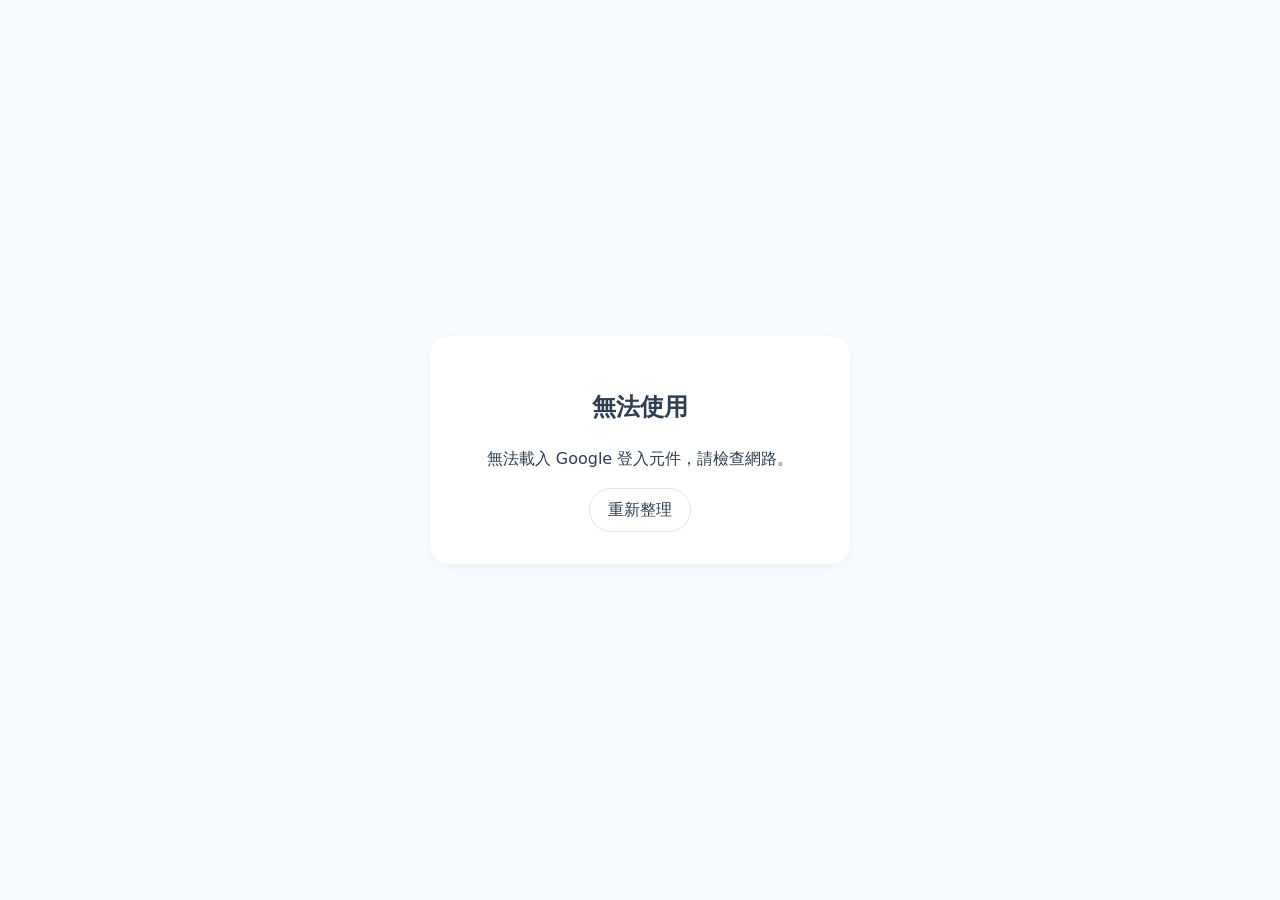
<file: index.html>
<!doctype html>
<html lang="zh-Hant-TW">
<head>
  <meta charset="utf-8">
  <meta name="viewport" content="width=device-width, initial-scale=1">
  <meta name="referrer" content="strict-origin-when-cross-origin">
  <meta name="robots" content="noindex, nofollow">
  <!-- CSP：只允許本站與 Google 登入／Apps Script；禁止 inline script（XSS 縱深防禦） -->
  <meta http-equiv="Content-Security-Policy" content="default-src 'self'; script-src 'self' https://accounts.google.com/gsi/client; style-src 'self' 'unsafe-inline' https://accounts.google.com/gsi/style https://fonts.googleapis.com; font-src https://fonts.gstatic.com; img-src 'self' data: blob:; connect-src 'self' https://script.google.com/macros/s/AKfycbyH78FhY8eWgoqhe4HbIgaNHyhKG4el3xYsUJnnLu1F0qQ3BPVVwdAmjJ8IMletpLW6sA/exec https://script.googleusercontent.com https://accounts.google.com/gsi/; frame-src https://accounts.google.com/gsi/; object-src 'none'; base-uri 'self'; form-action 'none'">
  <title>白雲家訊</title>
  <link rel="icon" href="favicon.svg" type="image/svg+xml">
  <link rel="stylesheet" href="css/style.css">
  <link rel="preconnect" href="https://fonts.googleapis.com">
  <link rel="preconnect" href="https://fonts.gstatic.com" crossorigin>
  <!-- 列印標題用 Huninn（jf 粉圓）、內文 Noto Sans TC；連不上 Google Fonts 時自動用後備字型，頁數不變 -->
  <link rel="stylesheet" href="https://fonts.googleapis.com/css2?family=Huninn&family=Noto+Sans+TC:wght@400;500;700&display=swap">
  <link rel="stylesheet" href="css/print.css">
</head>
<body>
  <!-- 示範模式提示列 -->
  <div id="demo-bar" class="demo-bar" hidden>
    <span class="demo-text"><b>示範模式</b>：使用假資料，只存在這個分頁的記憶體裡，重新整理就清空；照片不會上傳。</span>
    <label>示範身分
      <select id="demo-role">
        <option value="editor">王老師（主編）</option>
        <option value="teacher">林老師（老師）</option>
      </select>
    </label>
  </div>

  <!-- 登入 -->
  <section id="login" class="login" hidden>
    <div class="login-card">
      <div class="logo-cloud" aria-hidden="true">☁</div>
      <h1>白雲家訊</h1>
      <p>請用學校或班級成員的 Google 帳號登入。</p>
      <div id="login-btn"></div>
      <p id="login-msg" class="login-msg"></p>
    </div>
  </section>

  <!-- 無法使用（未加入成員、未初始化…） -->
  <section id="fatal" class="login" hidden>
    <div class="login-card">
      <h1>無法使用</h1>
      <p id="fatal-msg"></p>
      <div class="fatal-actions">
        <button type="button" id="btn-switch-account" class="btn btn-primary" hidden>換一個帳號登入</button>
        <button type="button" id="btn-reload" class="btn">重新整理</button>
      </div>
    </div>
  </section>

  <div id="app" hidden>
    <header class="topbar">
      <div class="brand">
        <span class="logo-cloud" aria-hidden="true">☁</span>
        <div><div id="brand-name" class="brand-name">白雲家訊</div><div id="brand-class" class="brand-class"></div></div>
      </div>
      <div class="month-picker" aria-label="製作月份">
        <button type="button" id="month-prev" class="icon-btn" aria-label="上個月">‹</button>
        <strong id="month-label"></strong>
        <button type="button" id="month-next" class="icon-btn" aria-label="下個月">›</button>
        <input type="month" id="month-input" aria-label="選擇月份">
      </div>
      <div class="top-actions">
        <span id="who" class="who"></span>
        <button type="button" id="btn-signout" class="btn btn-signout">登出</button>
      </div>
    </header>

    <div id="broken-banner" class="broken-banner" role="alert" hidden></div>

    <nav class="tabs" role="tablist">
      <button type="button" class="tab on" role="tab" data-tab="library">本月素材</button>
      <button type="button" class="tab" role="tab" data-tab="pages" id="tab-pages">家訊編排</button>
      <!-- v2.5：只有主編看得到（後端 getSettings／saveSettings 也只限主編） -->
      <button type="button" class="tab" role="tab" data-tab="settings" id="tab-settings" hidden>⚙ 設定<span id="tab-settings-dot" class="tab-dot" hidden aria-label="（有未儲存的修改）">●</span></button>
    </nav>

    <main>
      <!-- 本月素材 -->
      <section id="panel-library" class="panel">
        <!-- 主要動作：寬螢幕在最上方；手機固定在畫面底部（同一顆按鈕，CSS 決定位置） -->
        <div class="hero">
          <div class="hero-text">
            <p id="hero-today" class="hero-today"></p>
            <p class="hero-sub">拍幾張照片、說幾句話，就完成一筆。</p>
          </div>
          <div class="new-bar">
            <button type="button" id="btn-new" class="btn btn-primary btn-new">＋ 記錄今天的活動</button>
          </div>
        </div>

        <p class="stats-line" aria-live="polite">
          本月 <b id="stat-records">0</b> 筆 · 照片 <b id="stat-photos">0</b> 張 · 已採用 <b id="stat-used">0</b> 筆<span id="stat-pending-wrap" hidden> · <span class="pending-pill">待挑選 <b id="stat-pending">0</b> 筆</span></span>
        </p>
        <p id="role-hint" class="role-hint"></p>
        <div class="filters">
          <div class="chips-wrap" id="unit-filter-wrap">
            <div id="unit-filter" class="chips" aria-label="依家訊單元篩選"></div>
            <button type="button" class="chips-more" id="unit-filter-more" aria-label="還有更多單元，往右捲" tabindex="-1">›</button>
          </div>
          <label class="status-filter">狀態
            <select id="status-filter">
              <option value="">全部</option>
              <option value="草稿">草稿</option><option value="已確認">已送出</option><option value="已採用">已採用</option><option value="不採用">不採用</option>
            </select>
          </label>
        </div>
        <div id="record-list"></div>
      </section>

      <!-- 家訊編排（v2.5 前叫「六頁編排」；頁數＝單元數）：總覽＋主編移動素材 -->
      <section id="panel-pages" class="panel" hidden>
        <div class="pages-top">
          <p class="stage-note">一個單元一頁，共 <b id="pages-total">6</b> 頁（單元數＝家訊頁數）。<span id="pages-role-note"></span>下方是 A4 列印預覽。</p>
          <p class="print-reminder">列印請用下方「🖨 列印／另存 PDF」按鈕；直接按 Ctrl+P（⌘P）會略過肖像同意與待處理內容的確認。</p>
          <details class="help-pop">
            <summary aria-label="版型與視覺語言說明">?</summary>
            <div class="help-body">
              <h3>三種版型</h3>
              <div class="layout-cards static">
                <div class="lc"><span class="lc-ico story" aria-hidden="true"><i class="p big"></i><i class="l"></i></span><b>故事版</b><small>一張主照片＋完整敘述</small></div>
                <div class="lc"><span class="lc-ico album" aria-hidden="true"><i class="p"></i><i class="p"></i><i class="p"></i><i class="p"></i></span><b>相簿版</b><small>多張照片＋一句圖說</small></div>
                <div class="lc"><span class="lc-ico explore" aria-hidden="true"><i class="s"></i><i class="a">→</i><i class="s"></i><i class="a">→</i><i class="s"></i></span><b>探索版</b><small>嘗試→發現→調整</small></div>
              </div>
              <h3>視覺語言</h3>
              <ul>
                <li><span class="sw sky"></span>天空藍、<span class="sw cream"></span>奶油黃、<span class="sw peach"></span>柔和橘</li>
                <li>圓角照片、清楚的小標題、溫暖具體的文字</li>
                <li>一個單元一頁（單元數＝頁數，主編可在「設定」增刪）；內容過多時精簡或拆到下個月</li>
              </ul>
            </div>
          </details>
        </div>
        <div id="pages-orphans" class="orphan-note" role="status" hidden></div>
        <div id="pages-body" class="pages-grid"></div>
        <section id="pages-pool" class="pool" hidden></section>

        <!-- A4 預覽與列印（第 3 階段） -->
        <section class="print-panel" aria-labelledby="print-h">
          <div class="print-bar">
            <h3 id="print-h">A4 列印預覽</h3>
            <label id="print-empty-mode" class="field-inline" hidden>空單元
              <select id="print-empty-mode-sel">
                <option value="keep">保留一頁（休息中）</option>
                <option value="hide">隱藏（頁數變少）</option>
              </select>
            </label>
            <button type="button" id="btn-print-md" class="btn">⬇ 下載編排文字稿</button>
            <button type="button" id="btn-print" class="btn btn-primary">🖨 列印／另存 PDF</button>
            <p id="print-status" class="print-status" role="status" aria-live="polite"></p>
            <p id="print-sum" class="print-sum" aria-live="polite"></p>
            <ul id="print-issues" class="print-issues" hidden></ul>
          </div>
          <div id="print-root"><main class="sheets" id="print-sheets"></main></div>
        </section>
      </section>

      <!-- v2.5 設定（只有主編）：單元管理＋家訊資訊；按「儲存設定」才寫入 -->
      <section id="panel-settings" class="panel" hidden>
        <div class="settings">
          <p class="settings-intro">在這裡修改家訊的單元與文字，按「儲存設定」才會生效。
            <span class="settings-intro-members">成員管理在最下方，那裡的修改按下就立即儲存。<button type="button" id="set-goto-members" class="btn-link">跳到成員</button></span></p>
          <div id="settings-msg" class="settings-msg" role="status" aria-live="polite" tabindex="-1" hidden></div>

          <section class="set-card" aria-labelledby="set-units-h">
            <h3 id="set-units-h">家訊單元 <small id="set-units-count" class="set-count"></small></h3>
            <p class="set-help"><b>每個單元＝家訊的一頁</b>，順序就是頁序；單元數＝家訊頁數（1–12 個）。名稱最多 12 字，不能有逗號或頓號。</p>
            <ol id="set-unit-list" class="set-unit-list"></ol>
            <div id="set-orphans" class="set-orphans" role="region" aria-label="不在清單中的單元" hidden></div>
            <p id="set-min-note" class="set-help set-min-note" role="note" hidden></p>
            <div class="set-add">
              <label class="visually-hidden" for="set-unit-new">新單元名稱</label>
              <input id="set-unit-new" type="text" autocomplete="off" placeholder="新單元名稱（例如：戶外教學）" aria-describedby="set-unit-new-count">
              <small id="set-unit-new-count" class="counter set-name-count">0／12</small>
              <button type="button" id="set-unit-add" class="btn">＋ 新增單元</button>
            </div>
            <p id="set-unit-err" class="set-err" role="alert" hidden></p>
            <p class="set-help">改名：已有的紀錄會一起改成新名字；其他老師正在編輯的紀錄存檔時也會自動用新名字，不必重來。刪除：按「儲存設定」後才會真的刪除。</p>
          </section>

          <section class="set-card" aria-labelledby="set-info-h">
            <h3 id="set-info-h">家訊資訊</h3>
            <div class="set-grid">
              <label class="set-field"><span>班級名稱 <small class="counter" data-count-for="set-className"></small></span>
                <input id="set-className" name="set-className" data-maxchars="20" autocomplete="off"></label>
              <label class="set-field"><span>家訊名稱 <small class="counter" data-count-for="set-newsletterName"></small></span>
                <input id="set-newsletterName" name="set-newsletterName" data-maxchars="20" autocomplete="off"></label>
              <label class="set-field wide"><span>頁尾標語 <small class="muted">（留空＝用預設句）</small> <small class="counter" data-count-for="set-footer"></small></span>
                <input id="set-footer" name="set-footer" data-maxchars="60" autocomplete="off"></label>
              <label class="set-field wide"><span>沒有素材時的頁面文字 <small class="muted">（某個單元這個月沒有素材時，那一頁印的句子；留空＝用預設句）</small> <small class="counter" data-count-for="set-emptyText"></small></span>
                <textarea id="set-emptyText" name="set-emptyText" rows="2" data-maxchars="100"></textarea></label>
              <div class="set-field">
                <span id="set-maxPhotos-l">每筆照片上限 <small class="muted">（1–<span id="set-maxPhotos-max">20</span> 張）</small></span>
                <div class="stepper-num" role="group" aria-labelledby="set-maxPhotos-l">
                  <button type="button" class="icon-btn" id="set-maxPhotos-dec" aria-label="減少一張">−</button>
                  <input id="set-maxPhotos" type="number" inputmode="numeric" min="1" max="20" step="1" aria-labelledby="set-maxPhotos-l">
                  <button type="button" class="icon-btn" id="set-maxPhotos-inc" aria-label="增加一張">＋</button>
                </div>
                <small id="set-maxPhotos-warn" class="set-warn" hidden></small>
              </div>
            </div>
          </section>

          <section class="set-card" aria-labelledby="set-layouts-h">
            <h3 id="set-layouts-h">版型 <small class="muted">（唯讀）</small></h3>
            <p id="set-layouts" class="set-layouts"></p>
            <p class="set-help">版型由系統固定，不能在這裡修改。</p>
          </section>

          <p class="settings-note">試算表「設定表」仍可手動修改，但建議在這裡改：在這裡改名或刪除單元時，舊紀錄會一起更新；手動改不會。</p>

          <div class="set-actions">
            <span id="set-dirty" class="set-dirty" aria-live="polite"></span>
            <button type="button" id="set-reset" class="btn">放棄修改</button>
            <button type="button" id="set-save" class="btn btn-primary">儲存設定</button>
          </div>

          <!-- v2.6：成員（逐筆立即儲存，與上方「儲存設定」無關） -->
          <section id="set-members" class="set-card members-card" aria-labelledby="set-members-h">
            <h3 id="set-members-h" tabindex="-1">成員 <small id="mem-count" class="set-count"></small></h3>
            <p class="set-help"><b>這裡的修改按下就立即儲存</b>，不必按上面的「儲存設定」。每位成員用自己的 Google 帳號登入；被停用的人，下一次按任何按鈕或重新整理後就不能再使用。</p>
            <div id="mem-msg" class="settings-msg" role="status" aria-live="polite" tabindex="-1" hidden></div>
            <ul id="mem-list" class="mem-list" aria-label="成員名單"></ul>

            <div class="mem-add" role="group" aria-labelledby="mem-add-h">
              <h4 id="mem-add-h">新增成員</h4>
              <div class="set-grid">
                <label class="set-field"><span>Google 帳號（Email）</span>
                  <input id="mem-email" type="email" inputmode="email" autocomplete="off" autocapitalize="off" spellcheck="false" placeholder="例如 teacher@gmail.com"></label>
                <label class="set-field"><span>姓名 <small class="muted">（顯示在紀錄上）</small> <small id="mem-name-count" class="counter">0／20</small></span>
                  <input id="mem-name" type="text" autocomplete="off" placeholder="例如 林老師"></label>
                <fieldset class="set-field wide mem-role">
                  <legend>角色</legend>
                  <label class="mem-role-opt"><input type="radio" name="mem-role" value="老師" checked><span><b>老師</b><small>新增紀錄、修改自己還沒定案的紀錄</small></span></label>
                  <label class="mem-role-opt"><input type="radio" name="mem-role" value="主編"><span><b>主編</b><small>另外可以決定採用、編排家訊，修改設定與成員</small></span></label>
                </fieldset>
              </div>
              <p id="mem-add-err" class="set-err" role="alert" hidden></p>
              <button type="button" id="mem-add" class="btn btn-primary">＋ 新增成員</button>
            </div>

            <ul class="settings-note mem-why">
              <li><b>為什麼不能刪除成員？</b>紀錄上的「投稿者」是用 Email 對應的；只停用、不刪除，舊紀錄才找得到是誰寫的，日後也能再啟用。</li>
              <li><b>為什麼 Email 不能改？</b>同樣的理由。對方要換帳號時，請新增一筆新的 Email，再停用舊的。</li>
              <li><b>改姓名之後</b>：新紀錄會用新姓名；已經存的紀錄仍顯示當時的姓名（不會回頭改）。</li>
            </ul>
            <p class="settings-note mem-sheet-note">試算表「成員表」仍可手動修改，但建議在這裡改（這裡會檢查格式、避免沒有主編）。</p>
          </section>
        </div>
      </section>
    </main>
    <p id="app-version" class="app-version"></p>
  </div>

  <!-- 新增／編輯活動紀錄視窗 -->
  <div id="editor" class="modal" hidden>
    <div class="modal-box" role="dialog" aria-modal="true" aria-labelledby="editor-title">
      <form id="editor-form" novalidate>
        <header class="modal-head">
          <h2 id="editor-title">記錄今天的活動</h2>
          <button type="button" id="editor-close" class="icon-btn" aria-label="關閉">✕</button>
        </header>
        <!-- 手機逐步模式的步驟列（寬螢幕隱藏，三步並排） -->
        <nav class="stepper" aria-label="步驟">
          <button type="button" class="step-dot" data-go="1"><span>1</span>照片</button>
          <button type="button" class="step-dot" data-go="2"><span>2</span>說一說</button>
          <button type="button" class="step-dot" data-go="3"><span>3</span>送出</button>
        </nav>
        <div class="modal-body">
          <p id="editor-broken-note" class="broken-note" role="alert" hidden>這筆紀錄的照片資料損壞，暫時無法編輯或刪除，請聯絡管理者修正試算表。</p>
          <p id="editor-readonly-note" class="readonly-note" hidden>這筆紀錄不是您可以修改的（他人投稿，或已由主編定案），僅供檢視。</p>
          <p id="editor-author" class="muted small"></p>
          <p id="editor-lock-hint" class="lock-hint" hidden>送出後，主編採用（或不採用）這筆紀錄，就不能再修改。</p>

          <div class="editor-grid">
            <section class="step step-photo" data-step="1" aria-labelledby="step1-h">
              <h3 id="step1-h" class="step-h"><span class="num">1</span>加照片 <span id="photo-count" class="muted small"></span></h3>
              <label id="photo-pick" class="drop-zone">
                <span class="dz-ico" aria-hidden="true">📷</span>
                <span class="dz-main">拍照或選照片</span>
                <span class="dz-sub">可一次選多張<span class="desk-only">，也可以把照片拖進來</span></span>
                <input id="photo-input" type="file" accept="image/*" multiple class="visually-hidden">
              </label>
              <div id="photo-status" class="muted small" aria-live="polite"></div>
              <div id="photo-grid" class="photo-grid"></div>
              <button type="button" id="photo-undo" class="btn-link" hidden>↶ 復原剛才移除的照片</button>
            </section>

            <section class="step step-text" data-step="2" aria-labelledby="step2-h">
              <h3 id="step2-h" class="step-h"><span class="num">2</span>說一說，或打幾句</h3>
              <button type="button" id="btn-speech" class="btn btn-speech">🎙 按這裡用說的</button>
              <span id="speech-live" class="speech-live" aria-live="polite"></span>
              <label class="field"><span class="visually-hidden">原始紀錄</span>
                <textarea name="rawText" rows="6" data-maxchars="5000" placeholder="今天看到的、孩子說的話，直接記下來就好。"></textarea>
              </label>
              <p class="field-meta"><small class="counter" data-count-for="rawText"></small><span id="speech-note" class="muted small"></span></p>
              <!-- 第 2 階段：AI 整理（後端未設定 AI 時整塊隱藏） -->
              <div id="ai-box" class="ai-box" hidden>
                <button type="button" id="btn-ai" class="btn btn-ai" disabled>✨ AI 幫我整理</button>
                <span id="ai-status" class="muted small" role="status" aria-live="polite"></span>
                <p id="ai-privacy-note" class="muted small ai-hint">按 AI 整理時，文字（含孩子名字）會送到 Anthropic 處理</p>
                <div id="ai-overwrite" class="ai-confirm" role="alertdialog" aria-labelledby="ai-overwrite-h" hidden>
                  <p id="ai-overwrite-h"><b>摘要、文案或圖說已經有內容，要用 AI 的結果覆蓋嗎？</b></p>
                  <div class="ai-actions">
                    <button type="button" id="ai-overwrite-yes" class="btn btn-primary">覆蓋</button>
                    <button type="button" id="ai-overwrite-empty" class="btn">只填空白的欄位</button>
                    <button type="button" id="ai-overwrite-no" class="btn">不要</button>
                  </div>
                </div>
              </div>
            </section>

            <section class="step step-send" data-step="3" aria-labelledby="step3-h">
              <h3 id="step3-h" class="step-h"><span class="num">3</span>選單元、送出</h3>
              <fieldset class="unit-pick">
                <legend class="visually-hidden">家訊單元</legend>
                <p id="unit-confirm-note" class="unit-confirm-note" role="status" hidden></p>
                <div id="unit-options" class="unit-options"></div>
              </fieldset>
              <div class="row">
                <label class="field"><span>活動日期</span>
                  <input name="date" type="date" required>
                </label>
                <label class="field grow"><span>標題 <small class="muted">（可留空）</small> <small class="counter" data-count-for="title"></small></span>
                  <input name="title" data-maxchars="60" autocomplete="off">
                </label>
              </div>
            </section>

            <details id="advanced" class="advanced">
              <summary><span class="adv-label">進階</span> <span id="adv-preview" class="muted small"></span></summary>
              <div class="adv-body">
                <fieldset class="layout-pick">
                  <legend>版型 <small id="layout-mode" class="muted"></small></legend>
                  <div id="layout-options" class="layout-cards"></div>
                </fieldset>
                <!-- AI 填入後的提醒放在進階區（手機逐步模式填入後會跳到第 3 步，這裡才看得到） -->
                <ul id="ai-warnings" class="ai-warnings" role="status" hidden></ul>
                <div id="photo-meta-wrap" class="photo-meta-wrap" hidden>
                  <h4>照片圖說與備註 <small class="muted">（可不填；圖說印在相簿版照片下方，備註只給 AI 和老師參考）</small></h4>
                  <ol id="photo-meta" class="photo-meta"></ol>
                </div>
                <label class="field"><span>活動摘要 <small class="counter" data-count-for="summary"></small></span>
                  <textarea name="summary" rows="2" data-maxchars="500" placeholder="一兩句話說明這個活動（可不填）"></textarea>
                </label>
                <label class="field"><span>家訊文案 <small class="counter" data-count-for="newsletter"></small></span>
                  <textarea name="newsletter" rows="4" data-maxchars="2000" placeholder="要給家長看的文字（可不填，主編編排時再寫）"></textarea>
                </label>
                <label id="status-wrap" class="field" hidden><span>處理狀態（主編）</span>
                  <select name="status"></select>
                </label>
                <button type="button" id="btn-delete" class="btn btn-danger">刪除這筆紀錄</button>
              </div>
            </details>
          </div>
        </div>
        <footer class="modal-foot">
          <span id="editor-footer-info" class="foot-info"></span>
          <button type="button" id="btn-prev" class="btn btn-step">← 上一步</button>
          <button type="button" id="btn-draft" class="btn">只存草稿</button>
          <button type="button" id="btn-cancel" class="btn">關閉</button>
          <!-- v2.6（G4）：送出後還在等照片上傳時，可以取消送出（照片繼續在背景上傳，內容保留） -->
          <button type="button" id="btn-cancel-send" class="btn" hidden>取消送出</button>
          <button type="button" id="btn-next" class="btn btn-primary btn-step">下一步 →</button>
          <button type="submit" id="btn-save" class="btn btn-primary">送出</button>
        </footer>
      </form>

      <!-- 關閉時詢問（存成草稿／放棄） -->
      <div id="leave-ask" class="leave-ask" role="alertdialog" aria-modal="true" aria-labelledby="leave-ask-title" hidden>
        <div class="leave-box">
          <p id="leave-ask-title" class="leave-title">還沒送出，要怎麼處理？</p>
          <p id="leave-ask-note" class="muted small"></p>
          <div class="leave-actions">
            <button type="button" id="leave-save" class="btn btn-primary">存成草稿</button>
            <button type="button" id="leave-discard" class="btn btn-danger">放棄</button>
            <button type="button" id="leave-back" class="btn">繼續編輯</button>
          </div>
        </div>
      </div>
    </div>
  </div>

  <!-- 列印前確認（頁內對話框，不用 confirm()） -->
  <div id="print-confirm" class="modal print-confirm" hidden>
    <div class="modal-box confirm-box" role="alertdialog" aria-modal="true" aria-labelledby="print-confirm-h" aria-describedby="print-confirm-body">
      <h2 id="print-confirm-h">列印前確認</h2>
      <div id="print-confirm-body">
        <p id="print-confirm-cut" class="confirm-cut" hidden></p>
        <p id="print-confirm-todo" class="confirm-cut" hidden></p>
        <ul id="print-confirm-todo-list" class="confirm-list bad" hidden></ul>
        <p id="print-confirm-caps" class="confirm-warn" hidden></p>
        <ul id="print-confirm-caps-list" class="confirm-list warn" hidden></ul>
        <p>請確認照片中的學生都已簽肖像同意（未同意者請遮臉或換照片）。</p>
        <p>要傳給家長的話，列印時選「另存為 PDF」。</p>
      </div>
      <div class="confirm-actions">
        <button type="button" id="print-confirm-cancel" class="btn">取消</button>
        <button type="button" id="print-confirm-go" class="btn btn-primary">繼續列印</button>
      </div>
    </div>
  </div>

  <!-- v2.5 設定用的確認視窗（頁內對話框，不用 confirm()） -->
  <div id="set-confirm" class="modal set-confirm" hidden>
    <div class="modal-box confirm-box" role="alertdialog" aria-modal="true" aria-labelledby="set-confirm-h" aria-describedby="set-confirm-body">
      <h2 id="set-confirm-h"></h2>
      <div id="set-confirm-body"></div>
      <div class="confirm-actions">
        <button type="button" id="set-confirm-cancel" class="btn">取消</button>
        <button type="button" id="set-confirm-go" class="btn btn-primary">確定</button>
      </div>
    </div>
  </div>

  <div id="toast" class="toast" aria-live="polite"></div>

  <script src="js/config.js"></script>
  <script src="js/util.js"></script>
  <script src="js/state.js"></script>
  <script src="js/demo.js"></script>
  <script src="js/api.js"></script>
  <script src="js/auth.js"></script>
  <script src="js/photos.js"></script>
  <script src="js/image.js"></script>
  <script src="js/speech.js"></script>
  <script src="js/records.js"></script>
  <script src="js/privacy-terms.js"></script>
  <script src="js/printcheck.js"></script>
  <script src="js/print.js"></script>
  <script src="js/printview.js"></script>
  <script src="js/layout.js"></script>
  <script src="js/viewer.js"></script>
  <script src="js/editor.js"></script>
  <script src="js/ai.js"></script>
  <script src="js/settings.js"></script>
  <script src="js/members.js"></script>
  <script src="js/app.js"></script>
</body>
</html>
</file>
<file: css/style.css>
/* 註（v2.0）：.row／.step／.ph 限定在 #editor 內，避免與列印版型（css/print.css，#print-root 內）的同名 class 互相影響。
 * 白雲家訊 — 畫面樣式（天空藍、奶油黃、柔和橘） */
:root {
  --sky: #5aa9e6;
  --sky-deep: #2870ad;   /* v2.6.0 巡檢：原 #2f7fc1 白字對比 4.26，略加深到 5.2 */
  --sky-soft: #e6f3fc;
  --cream: #fff6d8;
  --cream-deep: #f6e3a1;
  --peach: #f7a46b;
  --peach-soft: #fde7d6;
  --ink: #2c3e50;
  --muted: #5d6d7c;      /* v2.6.0 巡檢：原 #6b7c8c 對白底 4.30，改成與列印版相同（5.3） */
  --line: #dbe6ef;
  --bg: #f7fbfe;
  --card: #ffffff;
  --danger: #d9534f;
  --ok: #3c9d5d;
  --radius: 14px;
  --shadow: 0 2px 10px rgba(47, 127, 193, .08);
  font-family: "Noto Sans TC", "Microsoft JhengHei", "PingFang TC", system-ui, sans-serif;
  color: var(--ink);
}
* { box-sizing: border-box; }
body { margin: 0; background: var(--bg); line-height: 1.6; }
body.modal-open { overflow: hidden; }
[hidden] { display: none !important; }
button, input, select, textarea { font: inherit; color: inherit; }
.muted { color: var(--muted); }
.small { font-size: .85rem; }

/* 按鈕 */
.btn { display: inline-flex; align-items: center; justify-content: center; gap: .3em; min-height: 44px; padding: .45em 1.1em; border: 1px solid var(--line);
  border-radius: 999px; background: #fff; cursor: pointer; white-space: nowrap; }
.btn:hover:not(:disabled) { border-color: var(--sky); }
.btn:disabled { opacity: .5; cursor: not-allowed; }
.btn-primary { background: var(--sky-deep); border-color: var(--sky-deep); color: #fff; }
.btn-primary:hover:not(:disabled) { background: #215e93; }
.btn-danger { color: var(--danger); border-color: #f1c4c2; }
.btn-sm { min-height: 44px; padding: .2em 1em; border: 1px solid var(--line); border-radius: 999px; background: #fff; cursor: pointer; }
.btn-link { background: none; border: 0; color: var(--sky-deep); cursor: pointer; text-decoration: underline; }
.icon-btn { width: 44px; height: 44px; min-width: 44px; font-size: 1.1rem; border: 1px solid var(--line); border-radius: 50%; background: #fff; cursor: pointer; }

/* 示範列 */
.demo-bar { background: var(--peach-soft); border-bottom: 1px solid var(--peach); padding: .5em 1em; font-size: .9rem;
  display: flex; flex-wrap: wrap; gap: .5em 1.2em; align-items: center; }
.demo-bar label { display: inline-flex; gap: .4em; align-items: center; white-space: nowrap; }
.demo-text b { white-space: nowrap; }

/* 登入 */
/* 登入層蓋在編輯視窗之上：token 過期重新登入時，底下視窗的未存內容仍保留 */
.login { position: fixed; inset: 0; z-index: 80; background: rgba(247, 251, 254, .97); display: grid; place-items: center; padding: 16px; }
.login-card { background: #fff; border-radius: 20px; box-shadow: var(--shadow); padding: 2em; text-align: center; max-width: 420px; width: 100%; }
.login-card #login-btn { display: flex; justify-content: center; margin: 1em 0; }
.login-msg { color: var(--danger); }
.logo-cloud { font-size: 2rem; color: var(--sky); }

/* 頁首 */
.topbar { display: flex; flex-wrap: wrap; align-items: center; gap: .8em 1.5em; padding: .8em 16px;
  background: linear-gradient(120deg, var(--sky-soft), var(--cream)); border-bottom: 1px solid var(--line); }
.brand { display: flex; align-items: center; gap: .5em; }
.brand-name { font-weight: 700; font-size: 1.25rem; }
.brand-class { font-size: .85rem; color: var(--muted); }
.month-picker { display: flex; align-items: center; gap: .4em; background: #fff; padding: .2em .4em; border-radius: 999px; box-shadow: var(--shadow); }
.mp-label { font-size: .8rem; color: var(--muted); }
#month-input { width: 2.4em; min-height: 44px; border: 0; background: transparent; cursor: pointer; color: transparent; }
#month-input::-webkit-datetime-edit { display: none; }
.top-actions { margin-left: auto; display: flex; align-items: center; gap: .8em; flex-wrap: wrap; }
.who { font-size: .9rem; color: var(--muted); }
.btn-signout { min-height: 44px; }
.counter { font-weight: 400; color: var(--muted); margin-left: .4em; }
.counter.near { color: var(--danger); font-weight: 700; }
.field-hint { margin: 0; font-size: .82rem; color: var(--muted); background: var(--sky-soft); border-radius: 8px; padding: .35em .7em; }
#photo-undo { margin-top: .5em; min-height: 44px; padding: 0 .4em; }
.photo-pick.is-disabled { opacity: .5; pointer-events: none; }
.orphan-note { background: var(--peach-soft); border: 1px solid var(--peach); border-radius: 10px; padding: .7em 1em; margin-bottom: 1em; font-size: .9rem; }
.orphan-note ul { margin: .3em 0 0; padding-left: 1.3em; }

/* 分頁 */
.tabs { display: flex; gap: .3em; padding: 0 16px; border-bottom: 1px solid var(--line); background: #fff; overflow-x: auto; }
.tab { border: 0; background: none; min-height: 48px; padding: .6em 1.2em; cursor: pointer; border-bottom: 3px solid transparent; color: var(--muted); white-space: nowrap; }
.tab.on { color: var(--sky-deep); border-bottom-color: var(--peach); font-weight: 700; }
main { max-width: 1120px; margin: 0 auto; padding: 16px; }

/* ===== UX 改版 v1.6-ux ===== */
:focus-visible { outline: 3px solid var(--peach); outline-offset: 2px; }
.visually-hidden { position: absolute !important; width: 1px; height: 1px; padding: 0; margin: -1px; overflow: hidden; clip: rect(0 0 0 0); white-space: nowrap; border: 0; }

/* 首頁主要動作 */
.hero { display: flex; align-items: center; justify-content: space-between; gap: 1em; flex-wrap: wrap;
  background: linear-gradient(120deg, var(--cream), var(--peach-soft)); border: 1px solid var(--cream-deep);
  border-radius: 18px; padding: 1em 1.2em; }
.hero-today { margin: 0; font-weight: 700; font-size: 1.1rem; }
.hero-sub { margin: 0; color: var(--muted); font-size: .92rem; }
.btn-new { min-height: 56px; padding: .6em 1.6em; font-size: 1.15rem; font-weight: 700; border-radius: 16px;
  box-shadow: 0 4px 14px rgba(47, 127, 193, .3); }

/* 一行統計 */
.stats-line { margin: .8em 0 0; font-size: .9rem; color: var(--muted); }
.stats-line b { color: var(--sky-deep); }
.pending-pill { background: var(--sky-soft); color: var(--sky-deep); border-radius: 999px; padding: .05em .7em; white-space: nowrap; }
.role-hint { font-size: .85rem; color: var(--muted); margin: .3em 0 0; }

/* 篩選 */
.filters { display: flex; flex-wrap: wrap; gap: .6em 1em; align-items: center; margin: .6em 0 1em; }
.chips { display: flex; gap: .4em; overflow-x: auto; scrollbar-width: none; padding: 2px; max-width: 100%; }
.chips::-webkit-scrollbar { display: none; }
.chip { border: 1px solid var(--line); background: #fff; border-radius: 999px; min-height: 44px; padding: .25em 1em; cursor: pointer; white-space: nowrap; flex: none; }
.chip.on { background: var(--sky-deep); color: #fff; border-color: var(--sky-deep); }
.chip-n { font-size: .8em; opacity: .75; }
.status-filter { margin-left: auto; display: inline-flex; gap: .4em; align-items: center; font-size: .9rem; }
.status-filter select { border: 1px solid var(--line); border-radius: 10px; min-height: 44px; padding: .2em .5em; background: #fff; }

/* 卡片 */
.list-h { font-size: 1rem; margin: 1.2em 0 .5em; color: var(--sky-deep); }
.list-h:first-child { margin-top: .2em; }
.list-h small { color: var(--muted); font-weight: 400; }
.list-empty { margin: 0 0 .5em; }
.cards { display: grid; grid-template-columns: repeat(auto-fill, minmax(280px, 1fr)); gap: 14px; }
.card { background: var(--card); border-radius: var(--radius); box-shadow: var(--shadow); padding: 1em; display: flex; flex-direction: column; gap: .4em;
  border-left: 5px solid var(--line); }
.card.st-draft-card { border-left-color: #b9c2cb; border-left-style: dashed; }
.card.st-ok-card { border-left-color: var(--sky); }
.card.st-used-card { border-left-color: var(--ok); }
.card.st-no-card { border-left-color: #e6a5a3; }
.card.st-no-card h3, .card.st-no-card .thumbs { opacity: .6; }
.card { position: relative; }
.card.is-busy, .pi.is-busy { opacity: .65; cursor: progress; }
.card.is-busy::after { content: '處理中…'; position: absolute; top: .6em; left: 50%; transform: translateX(-50%); font-size: .8rem; font-weight: 700;
  background: var(--sky-deep); color: #fff; border-radius: 999px; padding: .05em .8em; }
.pi-busy { float: right; font-size: .78rem; font-weight: 700; background: var(--sky-deep); color: #fff; border-radius: 999px; padding: 0 .7em; }
.card h3 { margin: 0; font-size: 1.05rem; }
.card-top { display: flex; justify-content: space-between; align-items: center; gap: .5em; }
.unit-tag { background: var(--cream); border: 1px solid var(--cream-deep); border-radius: 999px; padding: 0 .7em; font-size: .8rem; }
.status { font-size: .82rem; font-weight: 700; border-radius: 999px; padding: .05em .75em; white-space: nowrap; }
.st-draft { background: #eef1f4; color: #55606b; }
.st-ok { background: var(--sky-soft); color: #1f6aa6; }
.st-used { background: #e3f4e8; color: #2a7a46; }
.st-no { background: #f6e1e0; color: #b23b37; }
.meta { margin: 0; font-size: .82rem; color: var(--muted); }
.thumbs { display: flex; gap: 6px; align-items: center; }
.thumbs img { width: 56px; height: 56px; object-fit: cover; border-radius: 10px; background: var(--sky-soft); }
.more { font-size: .85rem; color: var(--muted); }
.excerpt { margin: 0; font-size: .9rem; color: #43515e; }
.card-actions { margin-top: auto; display: flex; justify-content: flex-end; align-items: center; gap: .5em; flex-wrap: wrap; padding-top: .3em; }
.decide { display: flex; gap: .4em; margin-right: auto; }
.btn-adopt { border-color: #a8d8b6; color: #2a7a46; font-weight: 700; }
.btn-adopt.on { background: var(--ok); border-color: var(--ok); color: #fff; }
.btn-reject { color: #8a5a58; }
.btn-reject.on { background: #f6e1e0; border-color: #e6a5a3; color: #b23b37; font-weight: 700; }
.btn-sm:disabled { opacity: .45; cursor: not-allowed; }
.btn-open { font-weight: 600; }
.empty { grid-column: 1 / -1; text-align: center; padding: 3em 1em; color: var(--muted); background: #fff; border-radius: var(--radius); border: 2px dashed var(--line); }
.img-missing { background: #f1f1f1 !important; }

/* 六頁編排 */
.pages-top { display: flex; gap: .8em; align-items: flex-start; margin-bottom: 1em; }
.stage-note { flex: 1; margin: 0; background: var(--cream); border: 1px solid var(--cream-deep); border-radius: 10px; padding: .7em 1em; font-size: .9rem; }
.help-pop { position: relative; }
.help-pop summary { list-style: none; width: 44px; height: 44px; border-radius: 50%; display: grid; place-items: center; cursor: pointer;
  background: #fff; border: 1px solid var(--line); font-weight: 700; color: var(--sky-deep); font-size: 1.1rem; }
.help-pop summary::-webkit-details-marker { display: none; }
.help-pop[open] summary { background: var(--sky-deep); color: #fff; }
.help-body { position: absolute; right: 0; top: 52px; z-index: 20; width: min(360px, calc(100vw - 32px)); background: #fff; border-radius: 14px;
  box-shadow: 0 8px 30px rgba(30, 50, 70, .2); padding: .8em 1em; font-size: .9rem; }
.help-body h3 { margin: .3em 0 .4em; font-size: 1rem; color: var(--sky-deep); }
.help-body ul { margin: 0; padding-left: 1.2em; }
.sw { display: inline-block; width: 1em; height: 1em; border-radius: 50%; vertical-align: -2px; margin-right: .2em; }
.sw.sky { background: var(--sky); } .sw.cream { background: var(--cream-deep); } .sw.peach { background: var(--peach); }
.pages-grid { display: grid; grid-template-columns: repeat(auto-fill, minmax(300px, 1fr)); gap: 14px; }
.page-mini { background: #fff; border-radius: var(--radius); box-shadow: var(--shadow); padding: .9em 1em; min-height: 260px;
  display: flex; flex-direction: column; border-top: 6px solid var(--sky); }
.page-mini.is-empty { border-top-color: var(--cream-deep); }
.page-mini-head { font-size: .75rem; color: var(--muted); }
.page-mini h3 { margin: .2em 0 .2em; color: var(--sky-deep); }
.page-sum { margin: 0 0 .3em; font-size: .88rem; }
.page-warn { margin: 0 0 .3em; font-size: .82rem; color: #b5602a; background: var(--peach-soft); border-radius: 8px; padding: .2em .6em; }
.page-empty { flex: 1; }
.pi-list, .pool-list { list-style: none; margin: .3em 0; padding: 0; display: flex; flex-direction: column; gap: 8px; flex: 1; }
.pi { background: var(--bg); border: 1px solid var(--line); border-radius: 12px; padding: .5em .6em; }
.pi-main { display: flex; align-items: center; gap: .6em; }
.pi-main > div { display: flex; flex-direction: column; min-width: 0; }
.pi-title { font-size: .95rem; overflow-wrap: anywhere; }
.pi-thumb { width: 48px; height: 48px; border-radius: 8px; object-fit: cover; background: var(--sky-soft); flex: none; }
.pi-nophoto { display: grid; place-items: center; color: var(--muted); }
.pi-tools { display: flex; flex-wrap: wrap; gap: .4em; margin-top: .45em; align-items: center; }
.seg { display: inline-flex; border: 1px solid var(--line); border-radius: 999px; overflow: hidden; background: #fff; }
.seg-b { border: 0; background: none; min-height: 44px; min-width: 52px; padding: 0 .7em; cursor: pointer; font-size: .88rem; }
.seg-b + .seg-b { border-left: 1px solid var(--line); }
.seg-b.on { background: var(--sky-deep); color: #fff; font-weight: 700; }
.move-menu { display: flex; flex-wrap: wrap; gap: .35em; margin-top: .45em; padding: .45em; background: #fff; border: 1px dashed var(--sky); border-radius: 10px; }
.move-menu .btn-sm { font-size: .85rem; padding: .1em .8em; }
.btn-out { color: var(--danger); border-color: #f1c4c2; }
.page-mini-foot { font-size: .72rem; color: var(--peach); border-top: 1px dashed var(--line); padding-top: .3em; margin-top: .5em; }
.pool { margin-top: 1.2em; background: #fff; border-radius: var(--radius); box-shadow: var(--shadow); padding: .9em 1em; }
.pool h3 { margin: 0 0 .4em; font-size: 1rem; }
.pool-list { display: grid; grid-template-columns: repeat(auto-fill, minmax(280px, 1fr)); }

/* 版型小卡（新增視窗「進階」與六頁編排的「?」共用） */
.layout-cards { display: grid; grid-template-columns: repeat(3, 1fr); gap: 8px; }
.lc { position: relative; display: flex; flex-direction: column; align-items: center; text-align: center; gap: .2em; padding: .6em .4em;
  border: 2px solid var(--line); border-radius: 12px; background: #fff; cursor: pointer; min-height: 44px; font-weight: 400; }
.layout-cards:not(.static) .lc:hover { border-color: var(--sky); }
.lc.on { border-color: var(--sky-deep); background: var(--sky-soft); }
.lc:focus-within { outline: 3px solid var(--peach); outline-offset: 2px; }
.lc input { position: absolute; opacity: 0; pointer-events: none; }
.lc b { font-size: .92rem; }
.lc small { font-size: .75rem; color: var(--muted); line-height: 1.35; }
.lc-sug { position: absolute; top: -9px; right: 6px; font-style: normal; font-size: .7rem; background: var(--peach); color: #fff; border-radius: 6px; padding: 0 .4em; }
.lc-ico { width: 64px; height: 42px; background: var(--cream); border-radius: 8px; padding: 5px; display: grid; gap: 4px; }
.lc-ico i { display: block; font-style: normal; }
.lc-ico .p { background: var(--sky); opacity: .6; border-radius: 4px; }
.lc-ico.story { grid-template-columns: 1.2fr 1fr; }
.lc-ico.story .l { background: repeating-linear-gradient(var(--cream-deep) 0 4px, transparent 4px 8px); border-radius: 2px; }
.lc-ico.album { grid-template-columns: 1fr 1fr; grid-template-rows: 1fr 1fr; }
.lc-ico.explore { display: flex; align-items: center; justify-content: space-between; }
.lc-ico.explore .s { width: 13px; height: 13px; border: 2px solid var(--peach); border-radius: 50%; background: #fff; }
.lc-ico.explore .a { font-size: .7rem; color: var(--peach); }

/* ===== 新增／編輯視窗 ===== */
.modal { position: fixed; inset: 0; background: rgba(30, 50, 70, .45); display: grid; place-items: center; padding: 16px; z-index: 50; }
.modal-box { position: relative; background: #fff; border-radius: 18px; width: min(1040px, 100%); max-height: 100%; display: flex; flex-direction: column; overflow: hidden; }
.modal-box.drag-over::after { content: '放開即可加入照片'; position: absolute; inset: 0; display: grid; place-items: center; font-size: 1.3rem; font-weight: 700;
  color: var(--sky-deep); background: rgba(230, 243, 252, .92); border: 4px dashed var(--sky); border-radius: 18px; pointer-events: none; z-index: 5; }
.modal-box form { display: flex; flex-direction: column; min-height: 0; max-height: calc(100vh - 32px); max-height: calc(100dvh - 32px); }
.modal-head { display: flex; justify-content: space-between; align-items: center; padding: .5em .8em .5em 1.2em; border-bottom: 1px solid var(--line); background: var(--sky-soft); }
.modal-head h2 { margin: 0; font-size: 1.15rem; }
.modal-body { padding: 1em 1.2em; overflow-y: auto; display: flex; flex-direction: column; gap: .8em; }
.modal-body input:not([type=file]):not([type=radio]), .modal-body select, .modal-body textarea {
  border: 1px solid var(--line); border-radius: 10px; padding: .5em .7em; font-weight: 400; background: #fff; min-height: 44px; width: 100%; }
.modal-body textarea { resize: vertical; line-height: 1.6; }
.modal-body :disabled { background: #f6f8fa; }
.field { display: flex; flex-direction: column; gap: .25em; font-size: .9rem; font-weight: 600; }
.field-meta { display: flex; justify-content: space-between; gap: 1em; margin: 0; font-size: .8rem; flex-wrap: wrap-reverse; }
#editor .row { display: flex; flex-wrap: wrap; gap: .8em; }
#editor .row > .field { flex: 1 1 150px; }
#editor .row > .field.grow { flex: 3 1 240px; }

.editor-grid { display: grid; grid-template-columns: minmax(0, 1fr) minmax(0, 1fr); gap: 1em 1.4em;
  grid-template-areas: "photo text" "send send" "adv adv"; }
.step-photo { grid-area: photo; } .step-text { grid-area: text; } .step-send { grid-area: send; } .advanced { grid-area: adv; }
#editor .step { display: flex; flex-direction: column; gap: .6em; min-width: 0; }
.step-h { margin: 0; font-size: 1rem; display: flex; align-items: center; gap: .45em; }
.step-h .num { width: 1.7em; height: 1.7em; border-radius: 50%; background: var(--sky-deep); color: #fff; display: grid; place-items: center; font-size: .85rem; flex: none; }
.step-send { border-top: 1px solid var(--line); padding-top: 1em; }

.drop-zone { display: flex; flex-direction: column; align-items: center; justify-content: center; gap: .15em; min-height: 180px; padding: 1em;
  border: 2px dashed var(--sky); border-radius: 16px; background: var(--sky-soft); cursor: pointer; text-align: center; font-weight: 400; }
.drop-zone:hover { background: #d9edfb; }
.drop-zone:focus-within { outline: 3px solid var(--peach); outline-offset: 2px; }
.drop-zone.has-photos { min-height: 64px; flex-direction: row; gap: .5em; }
.drop-zone.has-photos .dz-sub { display: none; }
.drop-zone.has-photos .dz-ico { font-size: 1.4rem; }
.dz-ico { font-size: 2.4rem; line-height: 1.2; }
.dz-main { font-weight: 700; font-size: 1.1rem; color: var(--sky-deep); }
.dz-sub { font-size: .85rem; color: var(--muted); }
.photo-pick.is-disabled, .drop-zone.is-disabled { opacity: .5; pointer-events: none; }
.photo-grid { display: grid; grid-template-columns: repeat(auto-fill, minmax(120px, 1fr)); gap: 10px; }
.photo-grid:empty { display: none; }
#editor .ph { margin: 0; position: relative; background: var(--sky-soft); border-radius: 12px; overflow: hidden; }
#editor .ph img { width: 100%; aspect-ratio: 4 / 3; object-fit: cover; display: block; }
#editor .ph figcaption { font-size: .72rem; padding: .2em .4em; color: var(--muted); min-height: 1.6em; }
.badge-new { background: var(--peach); color: #fff; border-radius: 6px; padding: 0 .3em; }
.badge-cover { background: var(--sky-deep); color: #fff; border-radius: 6px; padding: 0 .3em; }
/* v2.4 F1：背景上傳狀態 */
.badge-new.up-run { background: var(--sky-deep); }
.badge-new.up-done { background: var(--ok); }
.badge-new.up-err { background: var(--danger); }
#editor .ph .ph-err { color: var(--danger); font-weight: 700; }
#editor .ph .ph-retry { display: block; width: calc(100% - 8px); margin: 0 4px 4px; min-height: 44px; border: 1px solid var(--danger); border-radius: 10px;
  background: #fff; color: var(--danger); font-weight: 700; cursor: pointer; }
#editor .ph .ph-retry:disabled { opacity: .45; }
.ph-tools { position: absolute; top: 4px; right: 4px; left: 4px; display: flex; gap: 4px; justify-content: flex-end; }
.ph-tools button { min-width: 44px; min-height: 44px; border: 0; border-radius: 10px; background: rgba(255, 255, 255, .92); cursor: pointer; font-size: .95rem; box-shadow: 0 1px 3px rgba(0,0,0,.15); }
.ph-tools .ph-remove { color: var(--danger); margin-left: auto; }
.ph-tools button:disabled { opacity: .35; }

.btn-speech { min-height: 64px; font-size: 1.1rem; font-weight: 700; border-radius: 16px; background: var(--peach-soft); border-color: var(--peach); color: #8a4a1f; width: 100%; }
.btn-speech:hover:not(:disabled) { border-color: #e48a4d; background: #fcdcc4; }
.speech-live { color: var(--sky-deep); font-size: .9rem; min-height: 0; }
.speech-live:empty { display: none; }
.rec-on { background: var(--danger) !important; color: #fff !important; border-color: var(--danger) !important; }

.unit-pick { border: 0; margin: 0; padding: 0; }
.unit-options { display: grid; grid-template-columns: repeat(auto-fill, minmax(130px, 1fr)); gap: 8px; }
.unit-opt { position: relative; display: block; cursor: pointer; }
.unit-opt input { position: absolute; opacity: 0; pointer-events: none; }
.unit-opt span { display: flex; align-items: center; justify-content: center; min-height: 48px; padding: .3em .6em; text-align: center;
  border: 2px solid var(--line); border-radius: 12px; background: #fff; font-weight: 600; }
.unit-opt input:checked + span { border-color: var(--sky-deep); background: var(--sky-deep); color: #fff; }
.unit-opt input:focus-visible + span { outline: 3px solid var(--peach); outline-offset: 2px; }
.unit-opt input:disabled + span { opacity: .6; cursor: default; }

.advanced { border: 1px solid var(--line); border-radius: 12px; background: #fbfdff; }
.advanced summary { min-height: 48px; padding: .6em 1em; cursor: pointer; display: flex; align-items: center; gap: .5em; flex-wrap: wrap; }
.advanced summary::before { content: '▸'; color: var(--sky-deep); transition: transform .15s; }
.advanced[open] summary::before { transform: rotate(90deg); }
.advanced summary::-webkit-details-marker { display: none; }
.adv-label { font-weight: 700; }
.adv-body { padding: 0 1em 1em; display: flex; flex-direction: column; gap: .8em; }
.layout-pick { border: 0; margin: 0; padding: 0; }
.layout-pick legend { font-weight: 600; font-size: .9rem; margin-bottom: .6em; padding: 0; }
#btn-delete { align-self: flex-start; }

.stepper { display: none; }
.btn-step { display: none; }

.modal-foot { display: flex; align-items: center; gap: .6em; padding: .7em 1.2em; border-top: 1px solid var(--line); background: #fbfdff; flex-wrap: wrap; }
.foot-info { margin-right: auto; color: var(--muted); font-size: .85rem; }
#btn-save { min-width: 7em; font-weight: 700; }

/* 關閉時詢問 */
.leave-ask { position: absolute; inset: 0; z-index: 10; background: rgba(30, 50, 70, .4); display: grid; place-items: center; padding: 16px; }
.leave-box { background: #fff; border-radius: 16px; padding: 1.2em; width: min(420px, 100%); box-shadow: 0 10px 30px rgba(0,0,0,.2); }
.leave-title { margin: 0 0 .3em; font-weight: 700; font-size: 1.1rem; }
.leave-actions { display: flex; gap: .5em; flex-wrap: wrap; margin-top: 1em; }
.leave-actions .btn { flex: 1 1 auto; }

/* 提示 */
.toast { position: fixed; right: 16px; bottom: 80px; display: flex; flex-direction: column; gap: 8px; z-index: 100; max-width: min(420px, calc(100% - 32px)); }
.toast-item { background: var(--ink); color: #fff; padding: .6em 1em; border-radius: 10px; box-shadow: var(--shadow); transition: opacity .5s; }
.toast-ok { background: var(--ok); } .toast-error { background: var(--danger); }
.toast-item.hide { opacity: 0; }

/* ----- 平板直向（760–1023） ----- */
@media (max-width: 1023px) {
  .modal-box { width: min(900px, 100%); }
}

/* ----- 手機（< 760）：逐步切換、主要按鈕固定在底部 ----- */
@media (max-width: 759px) {
  html { scroll-padding-bottom: 100px; } /* 捲動、聚焦時不被底部固定按鈕擋住 */
  .desk-only { display: none; }
  .topbar { padding: .5em 16px; gap: .5em 1em; }
  .brand-name { font-size: 1.1rem; }
  .top-actions { margin-left: auto; }
  .who { font-size: .82rem; }
  main { padding: 12px 16px calc(96px + env(safe-area-inset-bottom)); }
  .hero { padding: .8em 1em; }
  .new-bar { position: fixed; left: 0; right: 0; bottom: 0; z-index: 30; padding: 10px 16px calc(10px + env(safe-area-inset-bottom));
    background: linear-gradient(rgba(247, 251, 254, 0), var(--bg) 30%); }
  .btn-new { width: 100%; }
  body.modal-open .new-bar { display: none; }
  .status-filter { margin-left: 0; }
  .filters { flex-direction: column; align-items: stretch; }
  .status-filter { justify-content: flex-end; }
  .card-actions .btn-sm { flex: 1 1 auto; }
  .decide { flex: 2 1 auto; margin-right: 0; }
  .decide .btn-sm { flex: 1; }

  .modal { padding: 0; }
  .modal-box { border-radius: 0; height: 100%; width: 100%; }
  .modal-box form { max-height: 100vh; max-height: 100dvh; height: 100%; }
  .modal-body { flex: 1; padding: 1em 16px; }
  .modal-foot { padding: .6em 16px calc(.6em + env(safe-area-inset-bottom)); flex-wrap: nowrap; }
  .foot-info, #btn-cancel { display: none; }
  .modal-foot .btn { flex: 1 1 0; padding: .45em .6em; }

  .modal-box.is-steps .stepper { display: flex; gap: 4px; padding: 6px 16px; background: #fff; border-bottom: 1px solid var(--line); }
  .step-dot { flex: 1; min-height: 44px; border: 0; background: none; color: var(--muted); display: flex; align-items: center; justify-content: center; gap: .35em; cursor: pointer;
    border-bottom: 3px solid var(--line); font-size: .92rem; }
  .step-dot span { width: 1.6em; height: 1.6em; border-radius: 50%; background: var(--line); color: var(--ink); display: grid; place-items: center; font-size: .8rem; }
  .step-dot.done span { background: var(--sky); color: #fff; }
  .step-dot.on { color: var(--sky-deep); font-weight: 700; border-bottom-color: var(--peach); }
  .step-dot.on span { background: var(--sky-deep); color: #fff; }

  .editor-grid { grid-template-columns: minmax(0, 1fr); grid-template-areas: "photo" "text" "send" "adv"; }
  #editor .is-steps .step { display: none; }
  #editor .is-steps .step.cur { display: flex; }
  .is-steps .advanced { display: none; }
  .is-steps[data-step="3"] .advanced { display: block; }
  .is-steps .step-send { border-top: 0; padding-top: 0; }
  .is-steps .drop-zone { min-height: 46vh; }
  .is-steps .drop-zone.has-photos { min-height: 64px; }
  .is-steps .step-text textarea { min-height: 38vh; }
  .unit-options { grid-template-columns: 1fr 1fr; }
  .layout-cards { gap: 6px; }
  .lc-ico { width: 54px; }

  .is-steps .btn-step { display: inline-flex; }
  .is-steps[data-step="1"] #btn-prev { display: none; }
  .is-steps[data-step="3"] #btn-next { display: none; }
  .is-steps:not([data-step="3"]) #btn-save { display: none; }

  /* 手機：提示改到畫面頂端、單行縮短，不蓋住視窗下半部的按鈕 */
  .toast { top: 8px; bottom: auto; left: 8px; right: 8px; max-width: none; }
  .toast-item { font-size: .85rem; line-height: 1.45; padding: .45em .8em; cursor: pointer; }
  .toast-text { display: -webkit-box; -webkit-line-clamp: 2; line-clamp: 2; -webkit-box-orient: vertical; overflow: hidden; }
  .toast-item.expand .toast-text { display: block; }
  .toast-item:nth-last-child(n+3) { display: none; } /* 手機上最多同時顯示 2 則 */
  .pages-top { flex-direction: row; }
  .pages-grid { grid-template-columns: 1fr; }
}
@media (max-width: 400px) {
  .month-picker strong { font-size: .95rem; }
  #month-input { width: 1.6em; }
}

/* ===== 照片檢視器 ===== */
.thumb-btn { padding: 0; border: 0; background: none; cursor: zoom-in; border-radius: 10px; min-width: 44px; min-height: 44px; }
.thumb-btn img { display: block; }
.thumbs .thumb-btn.more { min-width: 44px; min-height: 56px; color: var(--muted); cursor: pointer; font: inherit; font-size: .85rem; }
button.pi-thumb { padding: 0; overflow: hidden; }
button.pi-thumb img { width: 100%; height: 100%; object-fit: cover; }
.ph-view { display: block; width: 100%; padding: 0; border: 0; background: none; cursor: zoom-in; }
.ph-view img { width: 100%; aspect-ratio: 4 / 3; object-fit: cover; display: block; }
body.viewer-open { overflow: hidden; }
.viewer { position: fixed; inset: 0; z-index: 90; background: rgba(20, 30, 40, .94); color: #fff;
  display: grid; grid-template-rows: auto minmax(0, 1fr) auto auto auto; touch-action: pinch-zoom; }
.vw-top { display: flex; align-items: center; gap: .8em; padding: 8px 12px; padding-top: calc(8px + env(safe-area-inset-top)); }
.vw-count { font-weight: 700; font-size: 1rem; }
.vw-loading { font-size: .85rem; color: var(--cream-deep); }
.vw-close { margin-left: auto; background: rgba(255,255,255,.95); color: var(--ink); border: 0; }
.vw-stage { overflow: hidden; display: grid; place-items: center; padding: 0 56px; min-height: 0; touch-action: pinch-zoom pan-y; }
.vw-img { max-width: 100%; max-height: 100%; object-fit: contain; border-radius: 10px; user-select: none; -webkit-user-select: none; cursor: zoom-in; background: rgba(255,255,255,.06); }
.viewer.is-zoomed .vw-stage { overflow: auto; place-items: start; touch-action: auto; }
.viewer.is-zoomed .vw-img { max-width: none; max-height: none; width: 250%; cursor: zoom-out; }
.vw-nav { position: absolute; top: 50%; transform: translateY(-50%); width: 48px; height: 64px; border: 0; border-radius: 14px;
  background: rgba(255,255,255,.9); color: var(--ink); font-size: 2rem; line-height: 1; cursor: pointer; }
.vw-nav:disabled { opacity: .3; cursor: default; }
.vw-prev { left: 4px; } .vw-next { right: 4px; }
.viewer.is-zoomed .vw-nav { display: none; }
.vw-cap { margin: .4em 16px 0; text-align: center; font-size: .95rem; }
.vw-dl { display: flex; flex-wrap: wrap; justify-content: center; align-items: center; gap: .5em; padding: .6em 16px 0; }
.vw-dl .btn { background: rgba(255,255,255,.95); color: var(--ink); border: 0; }
.vw-dl .btn:disabled { opacity: .55; }
.vw-dl-prog { font-size: .9rem; color: var(--cream); }
.vw-dl-prog:empty { display: none; }
.vw-dl-note { flex-basis: 100%; margin: 0; text-align: center; font-size: .82rem; color: var(--cream); }
.vw-hint { margin: .3em 16px; padding-bottom: env(safe-area-inset-bottom); text-align: center; font-size: .78rem; color: #b7c4cf; }
@media (max-width: 759px) {
  .vw-stage { padding: 0 8px; }
  .vw-nav { width: 44px; height: 56px; background: rgba(255,255,255,.75); }
  .vw-hint { display: none; }
  .vw-dl .btn { flex: 1 1 40%; }
}


/* ===== A4 列印預覽（v2.0，第 3 階段）；頁面樣式在 css/print.css（#print-root 內） ===== */
.print-panel { margin-top: 24px; border-top: 2px dashed var(--line); padding-top: 16px; }
.print-bar { display: flex; flex-wrap: wrap; gap: 10px 14px; align-items: center; }
.print-bar h3 { margin: 0 auto 0 0; font-size: 1.1rem; color: var(--sky-deep); }
.print-bar .btn { min-height: 44px; }
.field-inline { display: inline-flex; align-items: center; gap: .4em; font-size: .9rem; }
.field-inline select { min-height: 44px; border: 1px solid var(--line); border-radius: 10px; padding: 0 .6em; background: #fff; }
.print-status, .print-sum { flex: 1 1 100%; margin: 0; font-size: .9rem; color: var(--muted); }
.print-status:empty { display: none; }
.print-status.warn { color: #8a5a00; }
.print-sum.bad { color: var(--danger); font-weight: 700; }
.print-sum.ok { color: var(--ok); }
.print-issues { flex: 1 1 100%; margin: 0; padding-left: 1.3em; font-size: .85rem; }
.print-issues li.bad { color: var(--danger); }
.print-issues li.warn { color: #6b4a08; }
#print-root { margin-top: 12px; background: #e9eef3; border-radius: 14px; overflow-x: hidden; font-family: var(--font-body); color: var(--ink); }
.print-confirm .confirm-box { max-width: 460px; padding: 1.2em 1.4em; height: auto; }
.print-confirm h2 { margin: 0 0 .6em; font-size: 1.15rem; }
.print-confirm p { margin: 0 0 .6em; line-height: 1.6; }
.confirm-cut { color: var(--danger); font-weight: 700; }
.confirm-warn { color: #6b4a08; font-weight: 700; }
.confirm-list { margin: -.3em 0 .6em; padding-left: 1.3em; font-size: .88rem; max-height: 30vh; overflow-y: auto; }
.confirm-list.bad { color: var(--danger); }
.confirm-list.warn { color: #6b4a08; }
.print-reminder { margin: 4px 0 0; font-size: .82rem; color: var(--muted); }
.confirm-actions { display: flex; justify-content: flex-end; gap: 10px; margin-top: .8em; }
.confirm-actions .btn { min-height: 44px; }

/* 列印時只印 #print-root 的 A4 頁面，其他全部隱藏 */
@media print {
  body.is-printing, body { background: #fff !important; }
  body > *:not(#app) { display: none !important; }
  #app > *:not(main) { display: none !important; }
  #app > main > *:not(#panel-pages) { display: none !important; }  /* 用直接子層：#print-sheets 本身也是 <main> */
  #panel-pages > *:not(.print-panel) { display: none !important; }
  .print-panel > *:not(#print-root) { display: none !important; }
  #panel-pages, .print-panel, #print-root, #app, #app > main { display: block !important; margin: 0 !important; padding: 0 !important; border: 0 !important; background: #fff !important; max-width: none !important; }
  #panel-pages[hidden] { display: block !important; }
}

/* 進階區：照片圖說與備註（v2.0） */
.photo-meta-wrap h4 { margin: .2em 0 .5em; font-size: .95rem; }
.photo-meta { list-style: none; margin: 0; padding: 0; display: flex; flex-direction: column; gap: 10px; }
.pm { display: flex; gap: 10px; align-items: flex-start; }
.pm-thumb { position: relative; flex: none; width: 64px; height: 48px; border-radius: 8px; overflow: hidden; background: var(--sky-soft); }
.pm-thumb img { width: 100%; height: 100%; object-fit: cover; display: block; }
.pm-thumb b { position: absolute; left: 3px; top: 3px; background: rgba(255,255,255,.9); border-radius: 6px; font-size: .75rem; padding: 0 .35em; }
.pm-fields { flex: 1 1 auto; min-width: 0; display: grid; grid-template-columns: 1fr 1fr; gap: 8px; }
.pm-fields input { width: 100%; min-height: 44px; }
@media (max-width: 759px) { .pm-fields { grid-template-columns: 1fr; } }

/* AI 幫我整理（v2.0，第 2 階段） */
.ai-box { display: flex; flex-wrap: wrap; align-items: center; gap: 8px 12px; margin-top: 6px; padding: 10px 12px; border-radius: 12px; background: var(--cream); border: 1px solid var(--cream-deep); }
.btn-ai { min-height: 44px; font-weight: 700; }
.ai-hint { flex: 1 1 100%; margin: 0; }
.ai-confirm { flex: 1 1 100%; background: #fff; border: 1px solid var(--peach); border-radius: 10px; padding: 8px 12px; }
.ai-confirm p { margin: 0 0 .3em; }
.ai-confirm ul { margin: 0 0 .5em; padding-left: 1.3em; font-size: .9rem; }
.ai-split { background: #fff8e1; border-radius: 8px; padding: 6px 10px; margin: 0 0 .5em; }
.ai-split ul { margin: 0; }
.ai-actions { display: flex; flex-wrap: wrap; gap: 8px; }
.ai-actions .btn { min-height: 44px; }
.ai-warnings { margin: 0; padding: 6px 10px 6px 1.6em; background: #fff8e1; border-radius: 8px; color: #6b4a08; font-size: .88rem; }


/* ===== v2.1 體驗修正 ===== */
.lock-hint { margin: 0; font-size: .8rem; color: var(--muted); }
.lock-hint::before { content: '🔒 '; }
.unit-confirm-note { margin: 0 0 .4em; padding: .4em .7em; border-radius: 8px; background: var(--peach-soft); color: #8a4a1a; font-weight: 700; font-size: .9rem; }
.layout-cards .lc.is-disabled { opacity: .6; cursor: not-allowed; }
/* D45：月份選擇與示範身分的觸控目標 */
#month-input { min-width: 44px; min-height: 44px; }
.demo-bar select { min-height: 44px; }
/* 單元標籤可左右滑時的提示（漸層＋›）：由 records.js 依捲動位置切換 .can-scroll-right／.can-scroll-left */
.chips-wrap { position: relative; min-width: 0; max-width: 100%; }
.chips-wrap::after, .chips-wrap::before { content: ''; position: absolute; top: 0; bottom: 0; width: 36px; pointer-events: none; opacity: 0; transition: opacity .15s; }
.chips-wrap::after { right: 0; background: linear-gradient(90deg, rgba(247,251,254,0), var(--bg) 70%); }
.chips-wrap::before { left: 0; z-index: 1; background: linear-gradient(270deg, rgba(247,251,254,0), var(--bg) 70%); }
.chips-wrap.can-scroll-right::after, .chips-wrap.can-scroll-left::before { opacity: 1; }
.chips-more { position: absolute; right: 0; top: 50%; transform: translateY(-50%); z-index: 2; display: none; width: 44px; height: 44px; text-align: right; padding: 0 4px 0 0; border: 0; background: none; color: var(--sky-deep); font-size: 1.4rem; font-weight: 700; cursor: pointer; }
.chips-wrap.can-scroll-right .chips-more { display: block; }
@media (max-width: 759px) {
  /* 手機：列表底部留出浮動按鈕的高度，最後一張卡片不被擋住 */
  main { padding-bottom: calc(120px + env(safe-area-inset-bottom)); }
  #record-list::after { content: ''; display: block; height: 24px; }
  /* 視窗開著時，提示往下移到視窗標題列下方，不蓋住標題與 ✕ */
  body.modal-open .toast { top: 64px; }
}

.ai-candidates { display: flex; flex-direction: column; gap: 6px; margin: 0 0 .6em; }
.ai-cand { display: flex; flex-wrap: wrap; align-items: center; gap: 6px; }
.ai-cand-btn { min-height: 44px; }
.ai-cand-btn.on { background: var(--sky-deep); color: #fff; border-color: var(--sky-deep); }
.ai-cand.done span::after { content: ' ✓'; color: var(--ok); }
.ai-roster-note { flex: 1 1 100%; margin: 0; color: #8a4a1a; font-weight: 700; font-size: .88rem; }

/* v2.4：頁面最下方的版本 */
.app-version { text-align: center; color: var(--muted); font-size: .75rem; margin: 1.5em 0 5.5em; }

/* ===== v2.5 設定（只有主編） ===== */
.tab-dot { color: var(--peach); margin-left: .3em; font-size: .8em; }
.settings { display: flex; flex-direction: column; gap: 14px; max-width: 760px; margin: 0 auto; }
.settings-intro { margin: 0; font-size: .92rem; color: var(--muted); }
.settings-msg { border-radius: 10px; padding: .7em 1em; font-size: .92rem; }
.settings-msg.info { background: var(--sky-soft); }
.settings-msg.ok { background: #e7f5ec; border: 1px solid #a8d8b6; color: #2a6a3f; }
.settings-msg.error { background: #fdecea; border: 1px solid #f1c4c2; color: #9b2c28; }
.settings-msg .btn-sm { margin-left: .4em; }
.set-card { background: var(--card); border: 1px solid var(--line); border-radius: var(--radius); box-shadow: var(--shadow); padding: 1em 1.1em; min-width: 0; }
.set-card h3 { margin: 0 0 .3em; font-size: 1.05rem; display: flex; flex-wrap: wrap; align-items: baseline; gap: .2em .6em; }
.set-count { font-weight: 700; color: var(--sky-deep); background: var(--sky-soft); border-radius: 999px; padding: .05em .7em; font-size: .85rem; }
.set-help { margin: .3em 0; font-size: .86rem; color: var(--muted); }
.set-err { margin: .4em 0 0; color: var(--danger); font-size: .88rem; font-weight: 600; }
.set-warn { color: #8a5a00; font-size: .82rem; }
.set-unit-list { list-style: none; margin: .6em 0; padding: 0; display: flex; flex-direction: column; gap: 8px; }
.set-loading { color: var(--muted); padding: .6em 0; }
.set-unit { display: grid; grid-template-columns: 2.2em minmax(0, 1fr) auto; align-items: center; gap: 8px 10px;
  border: 1px solid var(--line); border-radius: 12px; padding: 8px 10px; background: #fbfdff; }
.set-no { width: 2em; height: 2em; display: grid; place-items: center; border-radius: 50%; background: var(--cream); font-weight: 700; color: #8a6a1f; }
.set-name { min-width: 0; display: flex; flex-direction: column; }
.set-name b { overflow-wrap: anywhere; }
.set-name small { font-size: .8rem; color: var(--muted); overflow-wrap: anywhere; }
.set-badge { display: inline-block; background: var(--peach-soft); color: #8a4a1f; border-radius: 999px; padding: 0 .6em; font-size: .78rem; }
.set-badge.new { background: #e7f5ec; color: #2a6a3f; }
.set-tools { display: flex; gap: 6px; flex-wrap: nowrap; }
.set-tools .btn-sm { min-width: 44px; padding: .2em .8em; }
.set-rename { grid-column: 2 / -1; display: flex; gap: 8px; flex-wrap: wrap; min-width: 0; }
.set-rename input { flex: 1 1 160px; min-width: 0; min-height: 44px; border: 1px solid var(--sky); border-radius: 10px; padding: 0 .7em; }
.set-add { display: flex; gap: 8px; flex-wrap: wrap; }
.set-add input { flex: 1 1 200px; min-width: 0; min-height: 44px; border: 1px solid var(--line); border-radius: 10px; padding: 0 .7em; background: #fff; }
.set-grid { display: grid; grid-template-columns: repeat(2, minmax(0, 1fr)); gap: 12px 16px; margin-top: .5em; }
.set-field { display: flex; flex-direction: column; gap: .25em; font-size: .9rem; font-weight: 600; min-width: 0; }
.set-field.wide { grid-column: 1 / -1; }
.set-field small { font-weight: 400; }
.set-field input, .set-field textarea, .set-field select { min-height: 44px; border: 1px solid var(--line); border-radius: 10px; padding: .4em .7em; background: #fff; font-weight: 400; width: 100%; }
.set-field textarea { resize: vertical; line-height: 1.6; }
.stepper-num { display: flex; align-items: center; gap: 8px; }
.stepper-num input { width: 5em; text-align: center; min-height: 44px; border: 1px solid var(--line); border-radius: 10px; font-weight: 700; }
.set-layouts { display: flex; flex-wrap: wrap; gap: 6px; margin: .3em 0; }
.set-chip { background: var(--sky-soft); border-radius: 999px; padding: .2em .9em; font-size: .9rem; }
.set-actions { position: sticky; bottom: 0; z-index: 20; display: flex; align-items: center; gap: 10px; flex-wrap: wrap;
  background: rgba(247, 251, 254, .96); border-top: 1px solid var(--line); padding: 10px 0 calc(10px + env(safe-area-inset-bottom)); }
.set-dirty { flex: 1 1 auto; font-size: .88rem; color: var(--muted); }
.set-dirty.on { color: #8a4a1f; font-weight: 700; }
.set-confirm .confirm-box { max-width: 480px; padding: 1.2em 1.4em; height: auto; overflow-y: auto; }
.set-confirm h2 { margin: 0 0 .6em; font-size: 1.15rem; }
.set-confirm p { margin: 0 0 .6em; line-height: 1.6; }
.set-confirm .confirm-list { color: var(--ink); }
.btn-danger-solid { background: var(--danger); border-color: var(--danger); color: #fff; }
.btn-danger-solid:hover:not(:disabled) { background: #b93f3b; }
@media (max-width: 759px) {
  .set-unit { grid-template-columns: 2.2em minmax(0, 1fr); }
  .set-tools { grid-column: 1 / -1; }
  .set-tools .btn-sm { flex: 1 1 0; padding: .2em .4em; }
  .set-grid { grid-template-columns: minmax(0, 1fr); }
  .set-add .btn { flex: 1 1 100%; }
  .set-actions { margin: 0 -16px; padding-left: 16px; padding-right: 16px; }
  .set-actions .btn { flex: 1 1 0; }
  .set-dirty { flex: 1 1 100%; }
  .set-confirm .confirm-box { border-radius: 18px; height: auto; max-height: calc(100dvh - 32px); }
  .set-confirm.modal { padding: 16px; }
}
.set-confirm .set-field { margin-bottom: .6em; }
.set-name-count { align-self: center; white-space: nowrap; }
.set-min-note { color: #8a5a00; }
.settings-note { margin: 0; font-size: .8rem; color: var(--muted); }
.settings-msg:focus { outline: 3px solid var(--peach); outline-offset: 2px; }

/* ===== v2.6 成員（只有主編；逐筆立即儲存） ===== */
.fatal-actions { display: flex; gap: 10px; justify-content: center; flex-wrap: wrap; }
.settings-intro-members { display: block; }
.settings-intro .btn-link { min-height: 44px; padding: 0 .4em; font-size: inherit; }
.members-card { margin-top: 6px; }
.members-card h3:focus { outline: 3px solid var(--peach); outline-offset: 2px; }
.mem-list { list-style: none; margin: .6em 0; padding: 0; display: flex; flex-direction: column; gap: 8px; }
.mem-row { display: grid; grid-template-columns: minmax(0, 1fr) auto; align-items: center; gap: 6px 10px;
  border: 1px solid var(--line); border-radius: 12px; padding: 8px 10px; background: #fbfdff; }
.mem-row.off { background: #f3f5f7; }
.mem-row.off .mem-info b { color: var(--muted); }
.mem-row.dup { border-style: dashed; }
.mem-info { min-width: 0; display: flex; flex-direction: column; }
.mem-line { display: flex; flex-wrap: wrap; align-items: center; gap: 4px 6px; }
.mem-info b { overflow-wrap: anywhere; }
.mem-email { font-size: .82rem; color: var(--muted); overflow-wrap: anywhere; }
.mem-note { grid-column: 1 / -1; margin: 0; font-size: .82rem; color: #8a5a00; }
.mem-tools .btn-sm { min-width: 44px; padding: .2em .8em; white-space: nowrap; }
.set-badge.me { background: var(--sky-deep); color: #fff; }
.set-badge.role-ed { background: var(--cream); color: #8a6a1f; }
.set-badge.role-t { background: var(--sky-soft); color: var(--sky-deep); }
.set-badge.off { background: #e4e7ea; color: #55606b; }
.mem-row .set-rename { grid-column: 1 / -1; }
.mem-add { border-top: 1px dashed var(--line); margin-top: .8em; padding-top: .6em; }
.mem-add h4 { margin: 0 0 .2em; font-size: .98rem; }
.mem-add > .btn { margin-top: .6em; }
.mem-role { border: 0; padding: 0; margin: 0; }
.mem-role legend { padding: 0; margin-bottom: .25em; }
.mem-role-opt { display: flex; align-items: flex-start; gap: .6em; min-height: 44px; padding: .45em .7em; border: 1px solid var(--line); border-radius: 10px;
  background: #fff; cursor: pointer; font-weight: 400; margin-bottom: 6px; }
/* 單選鈕本身蓋滿整個選項（點哪裡都能選、觸控目標＝整列），畫面上的圓點用 ::before 畫 */
.mem-role-opt { position: relative; }
.mem-role-opt input { position: absolute; inset: 0; width: 100%; height: 100%; margin: 0; opacity: 0; cursor: pointer; min-height: 0; padding: 0; }
.mem-role-opt span { display: flex; flex-direction: column; padding-left: 30px; position: relative; pointer-events: none; }
.mem-role-opt span::before { content: ''; position: absolute; left: 0; top: .15em; width: 20px; height: 20px; border-radius: 50%; border: 2px solid var(--muted); background: #fff; box-sizing: border-box; }
.mem-role-opt:has(input:checked) span::before { border-color: var(--sky-deep); box-shadow: inset 0 0 0 4px #fff; background: var(--sky-deep); }
.mem-role-opt:has(input:focus-visible) { outline: 3px solid var(--peach); outline-offset: 2px; }
.mem-role-opt small { color: var(--muted); }
.mem-role-opt:has(input:checked) { border-color: var(--sky-deep); background: var(--sky-soft); }
.mem-why { padding-left: 1.2em; margin: .8em 0 0; display: flex; flex-direction: column; gap: .2em; }
@media (max-width: 759px) {
  .mem-row { grid-template-columns: minmax(0, 1fr); }
  .mem-tools { grid-column: 1 / -1; }
  .mem-tools .btn-sm { flex: 1 1 0; padding: .2em .3em; }
  .mem-add > .btn { width: 100%; }
}
/* v2.6（G2）：不在清單內的單元 */
.set-orphans { border: 1px solid #f0d58a; background: #fff8e1; border-radius: 12px; padding: .6em .8em; margin: .4em 0 .6em; }
.set-orphan-h { margin: 0 0 .4em; font-size: .88rem; color: #6b4e00; }
.set-orphan-list { list-style: none; margin: 0; padding: 0; display: flex; flex-direction: column; gap: 8px; }
.set-orphan p { margin: 0 0 .3em; font-size: .9rem; overflow-wrap: anywhere; }
.set-orphan-tools { display: flex; flex-wrap: wrap; gap: 6px; align-items: center; }
.set-orphan-tools select { min-height: 44px; border: 1px solid var(--line); border-radius: 10px; padding: 0 .6em; background: #fff; flex: 1 1 180px; min-width: 0; }
.set-orphan-tools .set-warn { flex: 1 1 100%; }

/* v2.6.0 手機修正：家訊編排頂端在手機上不再擠成一欄（說明框、列印提醒、問號鈕改為換行排列） */
.pages-top { flex-wrap: wrap; }
.pages-top .stage-note { flex: 1 1 0; min-width: 12em; }
.pages-top .print-reminder { flex: 1 1 100%; order: 3; margin: 0; }

/* v2.6.0 手機修正：iPhone Safari 的月份選擇框會撐高整個月份列、而且看不到圖示；固定大小並畫出日曆圖示 */
#month-input {
  -webkit-appearance: none; appearance: none;
  width: 44px; height: 44px; min-width: 44px; max-height: 44px; padding: 0; margin: 0;
  position: relative; font-size: 16px; line-height: 44px; overflow: hidden; border-radius: 50%;
  background: center / 22px 22px no-repeat url("data:image/svg+xml,%3Csvg xmlns='http://www.w3.org/2000/svg' viewBox='0 0 24 24' fill='none' stroke='%232f6f95' stroke-width='2' stroke-linecap='round' stroke-linejoin='round'%3E%3Crect x='3' y='5' width='18' height='16' rx='2'/%3E%3Cpath d='M3 10h18M8 3v4M16 3v4'/%3E%3C/svg%3E");
}
#month-input::-webkit-calendar-picker-indicator { opacity: 0; position: absolute; inset: 0; width: 100%; height: 100%; cursor: pointer; }
#month-input::-webkit-date-and-time-value { opacity: 0; }
@media (max-width: 400px) { #month-input { width: 44px; } }
/* v2.6.0 手機修正：窄手機（iPhone SE 等）三個分頁都要看得到 */
@media (max-width: 420px) {
  .tabs { padding: 0 6px; gap: 0; }
  .tab { padding: .6em .55em; flex: 1 1 auto; font-size: .95rem; }
}

/* ===== v2.6.0 手機巡檢修正（320／390／字級 130%／768／1280 逐畫面看圖） ===== */
/* 已採用按鈕：白字對綠底 3.4 → 4.6 */
.btn-adopt.on { background: #2e8550; border-color: #2e8550; }
/* 長 Email、長單元名不撐破對話框與「無法使用」卡片 */
.login-card, .confirm-box, #set-confirm-body, #print-confirm-body, .leave-box { overflow-wrap: anywhere; min-width: 0; }
.confirm-box { width: 100%; }
/* 設定頁：鍵盤、Tab 聚焦時輸入框不被底部固定的儲存列擋住 */
html:has(#panel-settings:not([hidden])) { scroll-padding-bottom: 120px; }
/* 矮畫面（手機鍵盤彈出、橫拿）：儲存列不再固定，免得佔掉半個畫面 */
@media (max-height: 500px) { .set-actions { position: static; } }
@media (max-width: 759px) {
  /* 編輯視窗底列：「送出」不再因 min-width 7em 超出右緣；按鈕可縮、文字過長時省略 */
  #btn-save { min-width: 0; }
  .modal-foot .btn { min-width: 0; overflow: hidden; text-overflow: ellipsis; }
  /* 送出後等照片上傳：上一步、只存草稿此時都停用，先收起，讓「取消送出」與進度鈕各佔一半 */
  .modal-foot:has(#btn-cancel-send:not([hidden])) #btn-prev,
  .modal-foot:has(#btn-cancel-send:not([hidden])) #btn-draft { display: none !important; }
  /* 紀錄卡片按鈕不折字（「不採用」在 320 變成「不採／用」） */
  .card-actions .btn-sm { white-space: nowrap; }
  /* 列印前確認：與設定確認視窗一樣留邊、圓角，內容過長可捲動 */
  .print-confirm.modal { padding: 16px; }
  .print-confirm .confirm-box { border-radius: 18px; height: auto; max-height: calc(100dvh - 32px); overflow-y: auto; }
  /* 單元改名框：用整列寬度（原本只用第 2 欄，輸入框只看得到 5、6 個字） */
  .set-unit .set-rename { grid-column: 1 / -1; }
  .set-rename input { flex: 1 1 70%; }
  .set-rename .btn { flex: 1 1 40%; }
}
@media (max-width: 420px) {
  /* 窄手機：採用／不採用一列、「編輯」另起一列 */
  .decide { flex: 1 1 100%; }
}
/* 編輯視窗：聚焦的欄位捲進畫面時上下留一點空間（聚焦框不被頁尾按鈕列切掉） */
.modal-body { scroll-padding-block: 12px; }
/* 手機鍵盤彈出（畫面高度 ≤ 500px）：收起步驟列，讓正在輸入的欄位多一些空間；仍可用底部「上一步／下一步」切換 */
@media (max-width: 759px) and (max-height: 500px) {
  .modal-box.is-steps .stepper { display: none; }
}
/* 成員訊息（含長 Email）、提示、錯誤訊息：長字串換行；原本會把整個手機版面撐寬到 432px（iPhone 會自動縮小整頁） */
.settings-msg, .toast-item, .set-err, .mem-note, .set-orphan-h, .orphan-note, .broken-banner { overflow-wrap: anywhere; }
</file>
<file: css/print.css>
/* 由 whitecloud-design/print/print.css 整合（v2.0）：所有選擇器限定在 #print-root 內，:root 變數改掛在 #print-root；
 * html／body 規則移除（由 style.css 負責）；列印時只顯示 #print-root 的規則在 style.css 的 @media print。 */
/* 白雲家訊 — A4 六頁列印版型（天空藍、奶油黃、柔和橘）
 * 單位一律用 mm／pt：螢幕預覽與列印用同一組尺寸，螢幕上量到放得下，印出來就放得下。
 * 整合時只需引入本檔與 print.js；畫面上的 .pv-* 工具列樣式只在螢幕顯示。 */

#print-root {
  --sky: #5aa9e6;
  --sky-deep: #2f7fc1;
  --sky-soft: #e6f3fc;
  --cream: #fff6d8;
  --cream-deep: #f6e3a1;
  --peach: #f7a46b;
  --peach-deep: #c8622a;
  --peach-soft: #fde7d6;
  --ink: #2c3e50;
  --muted: #5d6d7c;      /* 比畫面版略深，黑白影印仍看得清 */
  --line: #c9d8e6;
  --danger: #d9534f;
  --warn: #b7791f;

  --font-title: "Huninn", "jf-openhuninn-2.0", "LXGW WenKai TC", "Noto Sans TC", "Microsoft JhengHei", "PingFang TC", sans-serif;
  --font-body: "Noto Sans TC", "Microsoft JhengHei", "PingFang TC", "Heiti TC", sans-serif;

  --sheet-w: 210mm;
  --sheet-h: 297mm;
  --pad-x: 13mm;
  --pad-top: 11mm;
  --pad-bottom: 9mm;
  --photo-r: 3.5mm;
}

#print-root * { box-sizing: border-box; }
/* （整合時移除：html, body） */
/* （整合時移除：body） */

/* ---------- A4 頁面 ---------- */
@page { size: A4 portrait; margin: 0; }   /* 邊界由 .sheet 內距控制；margin 0 也讓瀏覽器不印網址與日期 */

#print-root .sheets { display: flex; flex-direction: column; align-items: center; gap: 10mm; padding: 8mm 0 16mm; }
#print-root .sheet {
  position: relative;
  width: var(--sheet-w); height: var(--sheet-h);
  padding: var(--pad-top) var(--pad-x) var(--pad-bottom);
  background: #fff;
  overflow: hidden;                      /* 任何超量內容都不會長出第七頁 */
  display: flex; flex-direction: column;
  box-shadow: 0 2px 14px rgba(30, 60, 90, .18);
  -webkit-print-color-adjust: exact; print-color-adjust: exact;
  break-after: page; page-break-after: always;
  break-inside: avoid; page-break-inside: avoid;
}
#print-root .sheet:last-child { break-after: auto; page-break-after: auto; }

/* 角落雲朵裝飾（淺色，影印後只剩淡灰，不干擾內容） */
#print-root .sheet::before {
  content: ""; position: absolute; right: -14mm; top: -10mm; width: 70mm; height: 34mm;
  background:
    radial-gradient(circle at 30% 70%, var(--sky-soft) 0 9mm, transparent 9.2mm),
    radial-gradient(circle at 55% 45%, var(--sky-soft) 0 13mm, transparent 13.2mm),
    radial-gradient(circle at 80% 70%, var(--sky-soft) 0 10mm, transparent 10.2mm);
  z-index: 0; pointer-events: none;
}
#print-root .sheet > * { position: relative; z-index: 1; }

/* ---------- 頁眉 ---------- */
#print-root .pg-head { flex: none; margin-bottom: 4mm; }
#print-root .pg-meta { display: flex; justify-content: space-between; align-items: center; font-size: 9.5pt; color: var(--muted); letter-spacing: .04em; }
#print-root .pg-meta b { color: var(--ink); font-weight: 700; }
#print-root .pg-no { font-family: var(--font-title); font-size: 11pt; color: var(--ink); background: var(--cream); border: .35mm solid var(--cream-deep);
  border-radius: 99mm; padding: .4mm 3.2mm; }
#print-root .pg-title { display: flex; align-items: center; gap: 3mm; margin: 2.2mm 0 0; padding-bottom: 2.6mm;
  border-bottom: .5mm dashed var(--sky); }
#print-root .pg-title h1 { margin: 0; font-family: var(--font-title); font-weight: 400; font-size: 21pt; line-height: 1.2; color: var(--ink); }
#print-root .pg-badge { flex: none; width: 10mm; height: 10mm; border-radius: 50%; background: var(--peach-soft); border: .5mm solid var(--peach);
  display: grid; place-items: center; font-family: var(--font-title); font-size: 13pt; color: var(--peach-deep); }
#print-root .pg-count { margin-left: auto; font-size: 9.5pt; color: var(--muted); }

/* ---------- 頁尾 ---------- */
#print-root .pg-foot { flex: none; margin-top: 4mm; padding-top: 2.4mm; border-top: .35mm solid var(--line);
  display: flex; justify-content: space-between; align-items: center; font-size: 9.5pt; color: var(--muted); }
#print-root .pg-foot .slogan { font-family: var(--font-title); font-size: 11pt; color: var(--sky-deep); }
#print-root .pg-foot .slogan::before { content: "☁ "; color: var(--sky); }

/* ---------- 內容區：1／2／3 筆 ---------- */
#print-root .pg-body { flex: 1 1 auto; min-height: 0; display: grid; gap: 5mm; }
#print-root .pg-body.n1 { grid-template-rows: 1fr; }
#print-root .pg-body.n2 { grid-template-rows: 1fr 1fr; }
#print-root .pg-body.n3 { grid-template-rows: 1fr 1fr 1fr; gap: 4mm; }
#print-root .pg-body.n2 > .slot + .slot, #print-root .pg-body.n3 > .slot + .slot { border-top: .4mm dashed var(--line); padding-top: 4mm; }
#print-root .pg-body.n3 > .slot + .slot { padding-top: 3.2mm; }

#print-root .slot { position: relative; min-height: 0; overflow: hidden; display: flex; flex-direction: column;
  --fs: 12pt; --lh: 1.75; }
#print-root .slot.s-half { --fs: 11.5pt; --lh: 1.7; }
#print-root .slot.s-third { --fs: 11pt; --lh: 1.65; }

/* 每筆的小標題列 */
#print-root .it-head { flex: none; display: flex; align-items: baseline; gap: 2.5mm; margin: 0 0 2.4mm; }
#print-root .it-title { margin: 0; font-family: var(--font-title); font-weight: 400; font-size: 17pt; line-height: 1.25; color: var(--ink); }
#print-root .s-half .it-title { font-size: 15.5pt; }
#print-root .s-third .it-title { font-size: 14pt; }
#print-root .it-title::before { content: ""; display: inline-block; width: 2.4mm; height: 2.4mm; border-radius: 50%; background: var(--peach);
  margin-right: 2mm; vertical-align: .25em; }
#print-root .it-date { flex: none; font-size: 9.5pt; color: var(--sky-deep); background: var(--sky-soft); border-radius: 99mm; padding: .2mm 2.6mm;
  white-space: nowrap; }

/* 內文 */
#print-root .txt { font-size: var(--fs); line-height: var(--lh); text-align: justify; text-justify: inter-character;
  text-wrap: pretty; line-break: strict; word-break: normal; overflow-wrap: anywhere; }
#print-root .txt p { margin: 0 0 .45em; }
#print-root .txt p:last-child { margin-bottom: 0; }
#print-root .nw { white-space: nowrap; }
#print-root .phr { display: inline-block; }                /* 段落最後幾個字綁在一起，避免最後一行只剩一個字 */
/* 超量截斷：整行截斷並以…結尾（由 print.js clampToFit 設定行數） */
#print-root .txt.clamped { display: -webkit-box; -webkit-box-orient: vertical; overflow: hidden; }
#print-root .txt.clamped p { display: inline; }
#print-root .txt.clamped p + p::before { content: "\A"; white-space: pre; }

/* 照片 */
#print-root .ph { position: relative; margin: 0; min-height: 0; min-width: 0; display: flex; flex-direction: column; }
#print-root .ph .img { position: relative; flex: 1 1 auto; min-height: 0; border-radius: var(--photo-r); overflow: hidden; background: var(--sky-soft);
  border: .3mm solid var(--line); }
/* 照片絕對定位：照片本身的像素大小不會撐開版面，格子多大就裁多大（cover＋焦點） */
#print-root .ph img { position: absolute; inset: 0; display: block; width: 100%; height: 100%; object-fit: cover; }
#print-root .ph figcaption { flex: none; font-size: 9.5pt; line-height: 1.35; color: var(--ink); padding: 1mm .5mm 0; text-align: center;
  white-space: nowrap; overflow: hidden; text-overflow: ellipsis; }
#print-root .ph figcaption .n { display: inline-block; min-width: 4.2mm; height: 4.2mm; line-height: 4.2mm; border-radius: 50%; margin-right: 1mm;
  border: .3mm solid var(--muted); font-size: 8pt; text-align: center; vertical-align: .05em; }

/* ---------- 故事版 ---------- */
/* 整頁：橫照片在上；直照片在左、文字在右 */
#print-root .story { flex: 1 1 auto; min-height: 0; display: flex; flex-direction: column; gap: 4mm; }
#print-root .story .main { flex: 1 1 auto; min-height: 90mm; max-height: 150mm; display: flex; gap: 3mm; }
#print-root .story .main > .ph { flex: 1 1 auto; }
#print-root .story .txt { flex: none; }
#print-root .story .strip { flex: none; height: 36mm; display: grid; grid-auto-flow: column; grid-auto-columns: minmax(0, 1fr); gap: 3mm; }
/* 兩張照片：並排當主照片，不放下方小條（小條只有一格時裁切太多） */
#print-root .story.duo .main { max-height: 118mm; }
#print-root .story.duo .main > .ph { flex: 1 1 0; }
/* 直照片：上排「照片｜文字」並排，照片 3:4；其他照片排在下方一列 */
#print-root .story.portrait .top { flex: 1 1 auto; min-height: 0; display: flex; gap: 5mm; align-items: flex-start; }
#print-root .story.portrait .main { flex: 0 0 100mm; height: 133mm; min-height: 0; max-height: 100%; }
#print-root .story.portrait .top .txt { flex: 1 1 auto; min-width: 0; }
#print-root .story.nophoto .txt { flex: 1 1 auto; background: var(--cream); border-radius: 4mm; padding: 6mm 7mm; border: .35mm solid var(--cream-deep); }

/* 半頁、三分之一頁：照片在一側、文字在另一側（左右交錯） */
#print-root .side { flex: 1 1 auto; min-height: 0; display: flex; gap: 5mm; }
#print-root .side .pics { flex: 0 0 44%; display: grid; gap: 2.5mm; min-height: 0; }
#print-root .s-third .side .pics { flex-basis: 36%; }
#print-root .side .pics.portrait { flex-basis: 34%; }
#print-root .s-third .side .pics.portrait { flex-basis: 26%; }
#print-root .side .pics.two { grid-template-rows: 1.6fr 1fr; }
#print-root .side .body { flex: 1 1 auto; min-width: 0; display: flex; flex-direction: column; }
#print-root .side .body .txt { flex: 1 1 auto; }
#print-root .slot.flip .side { flex-direction: row-reverse; }

/* ---------- 相簿版 ---------- */
#print-root .album { flex: 1 1 auto; min-height: 0; display: flex; flex-direction: column; gap: 3mm; }
#print-root .album .lead { flex: none; background: var(--cream); border-left: 1.4mm solid var(--cream-deep); border-radius: 0 3mm 3mm 0; padding: 2.2mm 4mm; }
#print-root .grid { flex: 1 1 auto; min-height: 150mm; display: grid; gap: 2.8mm; grid-auto-rows: minmax(0, 1fr); }
#print-root .grid.cap .ph figcaption { display: block; }
#print-root .grid:not(.cap) .ph figcaption { display: none; }
#print-root .grid.dense { gap: 2mm; }
#print-root .grid.dense .ph .img { border-radius: 2.5mm; }
#print-root .s-half .grid { min-height: 58mm; }
#print-root .s-third .grid { min-height: 0; }
/* 三分之一頁：引言在左、照片一排在右 */
#print-root .album.row { flex-direction: row; gap: 4mm; }
#print-root .album.row .lead { flex: 0 0 38%; align-self: stretch; }
#print-root .album.row .grid { flex: 1 1 auto; }

/* ---------- 探索版 ---------- */
#print-root .explore { flex: 1 1 auto; min-height: 0; display: flex; flex-direction: column; gap: 3mm; }
#print-root .explore .intro { flex: none; }
#print-root .explore .photos { flex: 1 1 auto; min-height: 60mm; max-height: 140mm; display: grid; grid-auto-flow: column; grid-auto-columns: 1fr; gap: 3mm; }
#print-root .steps { flex: none; display: grid; gap: 3mm; }
#print-root .steps.cols { grid-template-columns: repeat(3, 1fr); flex: 1 1 auto; min-height: 0; }
#print-root .step { position: relative; border-radius: 3.5mm; padding: 2.4mm 3.6mm 2.6mm; min-height: 0; overflow: hidden; background: #fff; }
#print-root .step h3 { margin: 0 0 1mm; font-family: var(--font-title); font-weight: 400; font-size: 13pt; line-height: 1.3; display: flex; align-items: center; gap: 1.8mm; }
#print-root .step h3 .num { flex: none; width: 6.4mm; height: 6.4mm; border-radius: 50%; display: grid; place-items: center; font-size: 10.5pt; color: #fff; background: var(--ink); }
#print-root .step h3 small { font-family: var(--font-body); font-size: 8.5pt; color: var(--muted); }
/* 黑白影印時靠「編號＋文字標籤＋邊框樣式」區分，不只靠顏色 */
#print-root .step.try { border: .5mm solid var(--sky); background: var(--sky-soft); }
#print-root .step.find { border: .5mm dashed var(--peach); background: var(--peach-soft); }
#print-root .step.fix { border: .5mm dotted #c9a227; background: var(--cream); }
#print-root .explore.side-x { flex-direction: row; gap: 5mm; }
#print-root .explore.side-x .photos { flex: 0 0 36%; max-height: none; grid-auto-flow: row; grid-auto-rows: 1fr; }
#print-root .explore.side-x .col { flex: 1 1 auto; min-width: 0; display: flex; flex-direction: column; gap: 2.4mm; }
#print-root .explore.side-x .col .steps { flex: 1 1 auto; min-height: 0; grid-auto-rows: auto; align-content: start; }
#print-root .slot.flip .explore.side-x { flex-direction: row-reverse; }
#print-root .s-third .explore.side-x .photos { flex-basis: 24%; }

/* ---------- 空單元 ---------- */
#print-root .empty-unit { flex: 1 1 auto; display: flex; flex-direction: column; align-items: center; justify-content: center; gap: 6mm; text-align: center; }
#print-root .empty-unit .cloud { width: 74mm; height: 40mm; position: relative; }
#print-root .empty-unit .cloud i { position: absolute; border-radius: 50%; background: var(--sky-soft); border: .5mm dashed var(--sky); }
#print-root .empty-unit .cloud i:nth-child(1) { width: 30mm; height: 30mm; left: 6mm; top: 10mm; }
#print-root .empty-unit .cloud i:nth-child(2) { width: 38mm; height: 38mm; left: 20mm; top: 0; }
#print-root .empty-unit .cloud i:nth-child(3) { width: 28mm; height: 28mm; left: 44mm; top: 12mm; }
#print-root .empty-unit .cloud b { position: absolute; left: 0; right: 0; bottom: 3mm; font-family: var(--font-title); font-size: 13pt; color: var(--sky-deep); font-weight: 400; }
#print-root .empty-unit p { margin: 0; max-width: 120mm; font-family: var(--font-title); font-size: 15pt; line-height: 1.7; color: var(--ink); }
#print-root .empty-unit .note { font-family: var(--font-body); font-size: 10.5pt; color: var(--muted); }

/* ---------- 主編提示（只在螢幕顯示） ---------- */
#print-root .flag { position: absolute; z-index: 5; right: 0; top: 0; max-width: 62%; font-size: 8.5pt; line-height: 1.4; padding: .6mm 2.4mm;
  border-radius: 0 1mm 0 2.4mm; font-family: var(--font-body); white-space: nowrap; overflow: hidden; text-overflow: ellipsis; cursor: help; }
#print-root .flag:hover { white-space: normal; max-width: 100%; }
#print-root .flag.red { background: rgba(217, 83, 79, .94); color: #fff; }
#print-root .flag.yellow { background: rgba(255, 241, 200, .96); color: #6b4a08; border: .3mm solid #e6c46a; }
#print-root .slot.is-over { outline: .8mm solid var(--danger); outline-offset: .6mm; border-radius: 1mm; }
#print-root .slot.is-warn { outline: .6mm dashed var(--warn); outline-offset: .6mm; border-radius: 1mm; }
#print-root .sheet-flag { position: absolute; z-index: 6; top: 2mm; left: var(--pad-x); right: var(--pad-x); font-size: 9.5pt; padding: 1mm 3mm;
  background: rgba(217, 83, 79, .94); color: #fff; border-radius: 2mm; }

/* ---------- 預覽工具列（只在螢幕顯示） ---------- */
#print-root .pv-bar { position: relative; z-index: 20; background: #fff; border-bottom: 1px solid var(--line); padding: 10px 16px;
  display: flex; flex-wrap: wrap; gap: 8px 16px; align-items: center; font-size: 14px; box-shadow: 0 2px 8px rgba(30, 60, 90, .08); }
#print-root .pv-bar h2 { margin: 0; font-family: var(--font-title); font-weight: 400; font-size: 20px; color: var(--sky-deep); }
#print-root .pv-bar label { display: inline-flex; gap: 6px; align-items: center; }
#print-root .pv-bar select, #print-root .pv-bar button { font: inherit; border: 1px solid var(--line); border-radius: 999px; padding: 5px 14px; background: #fff; cursor: pointer; min-height: 36px; }
#print-root .pv-bar .primary { background: var(--sky-deep); border-color: var(--sky-deep); color: #fff; }
#print-root .pv-sum { flex: 1 1 100%; margin: 0; color: var(--muted); }
#print-root .pv-sum.bad { color: var(--danger); font-weight: 700; }
#print-root .pv-sum.ok { color: #2e7d4f; }
#print-root .pv-list { flex: 1 1 100%; margin: 0; padding-left: 1.3em; font-size: 13px; color: #5a3b00; }

/* 手機寬度：preview.js 在排版量測完成後才設 zoom（量測一律在 100% 下進行） */
/* （整合時移除：html, body） */

@media print {
  /* （整合時移除：html, body） */
  #print-root .pv-bar, #print-root .flag, #print-root .sheet-flag { display: none !important; }
  #print-root .slot.is-over, #print-root .slot.is-warn { outline: none; }
  #print-root .sheets { display: block; padding: 0; gap: 0; zoom: 1 !important; }
  #print-root .sheet { box-shadow: none; margin: 0; }
}
</file>
